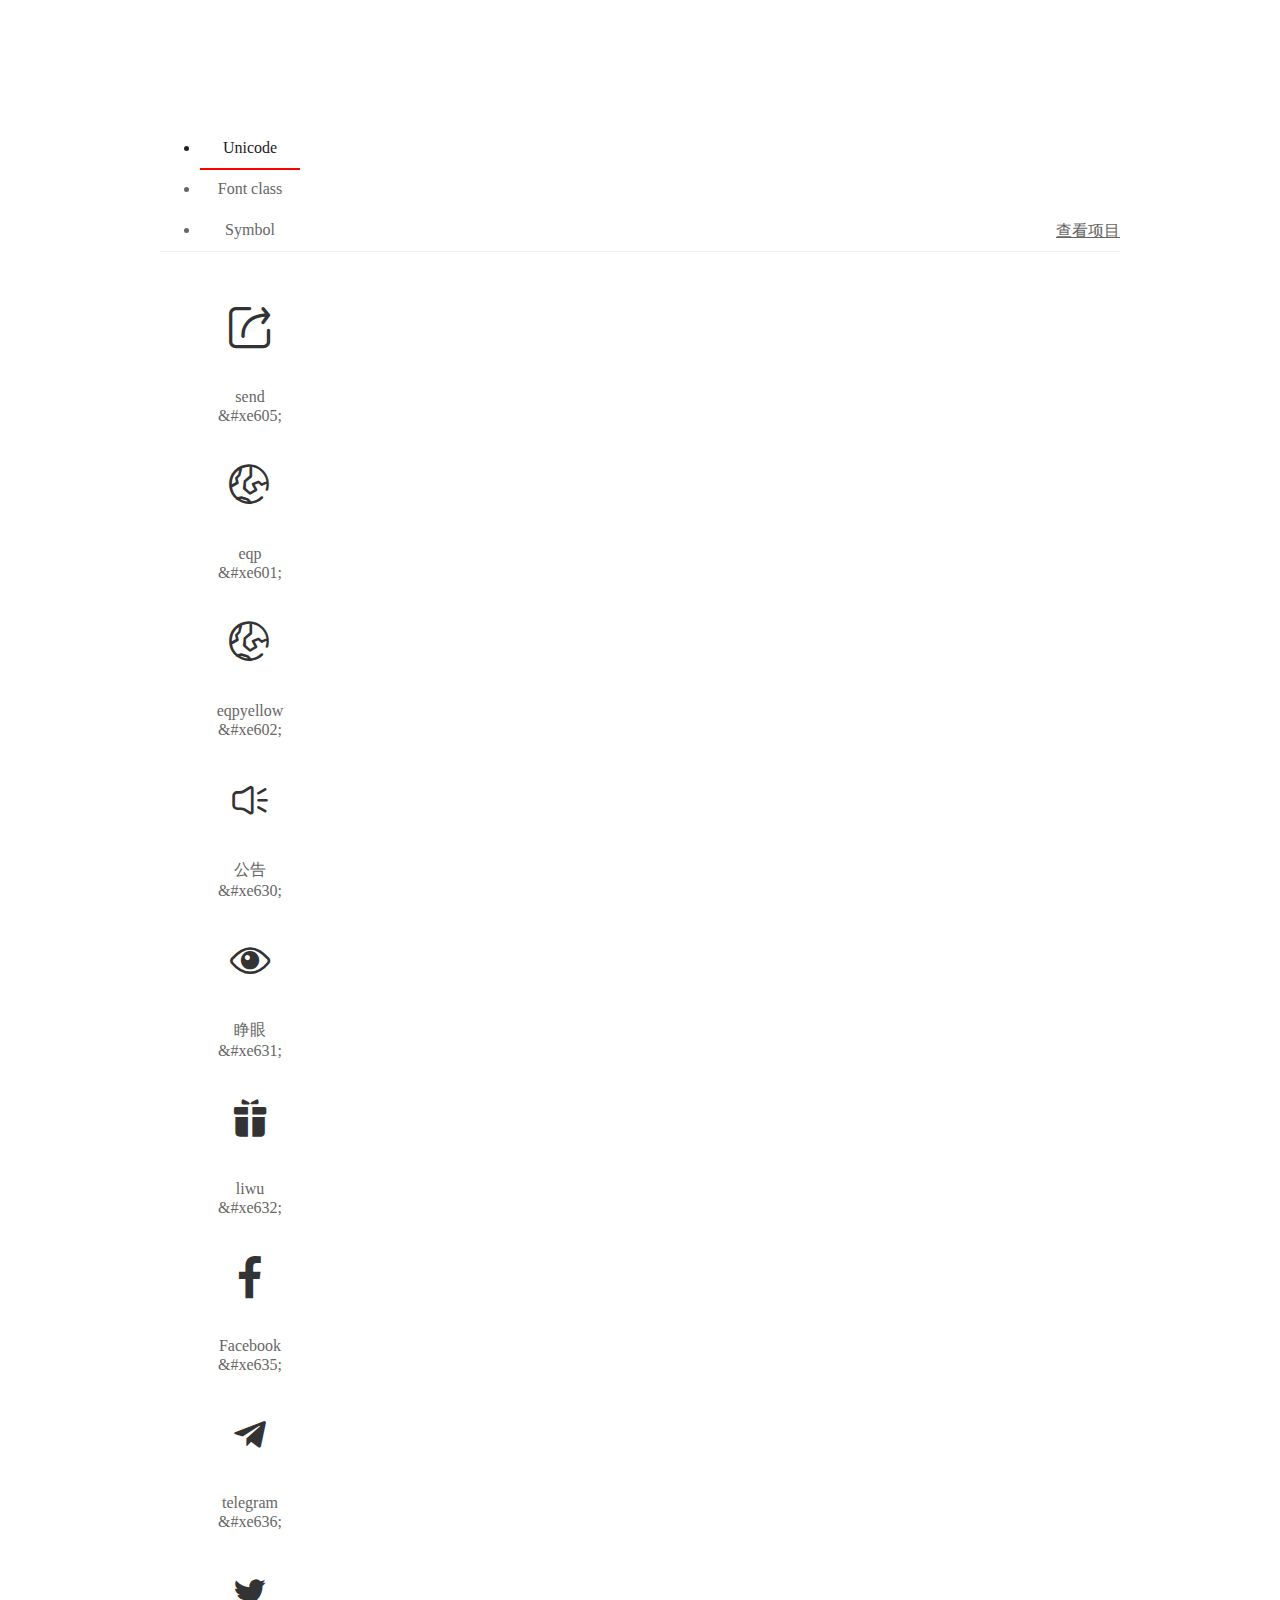
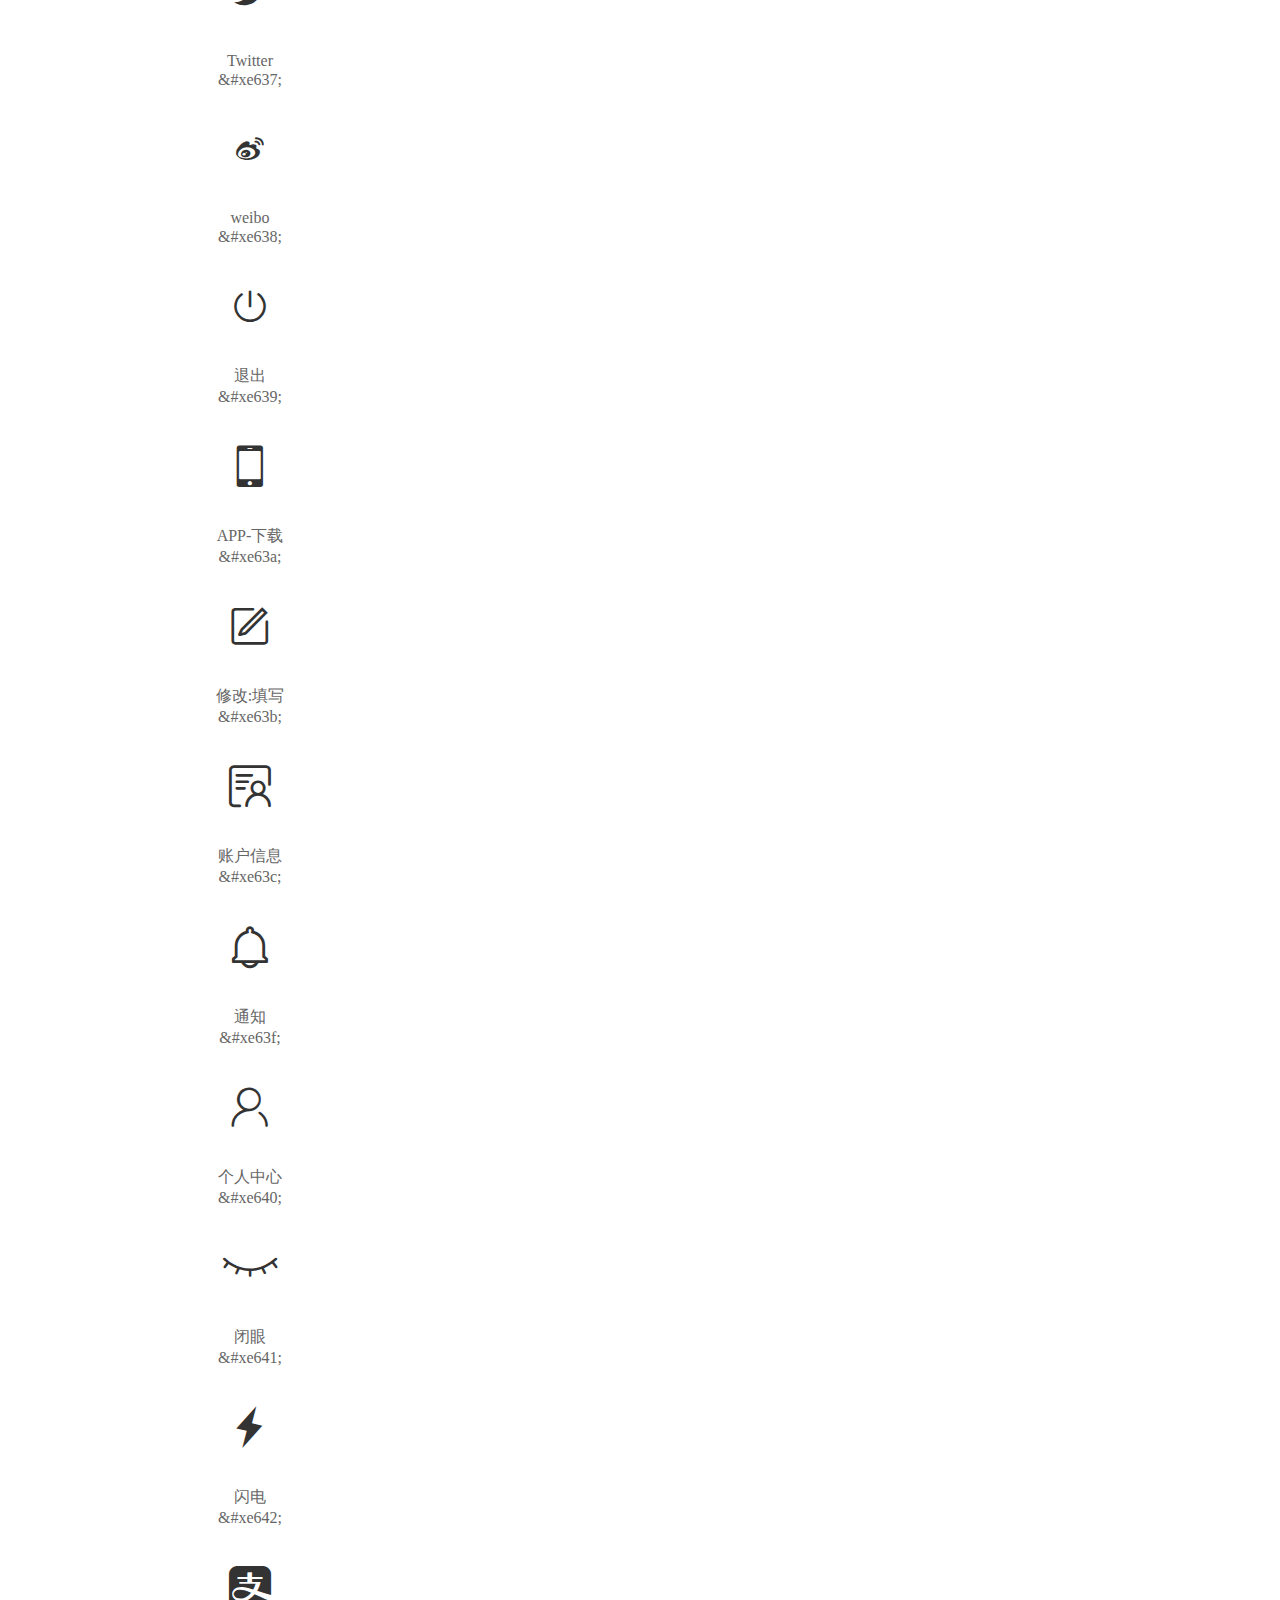
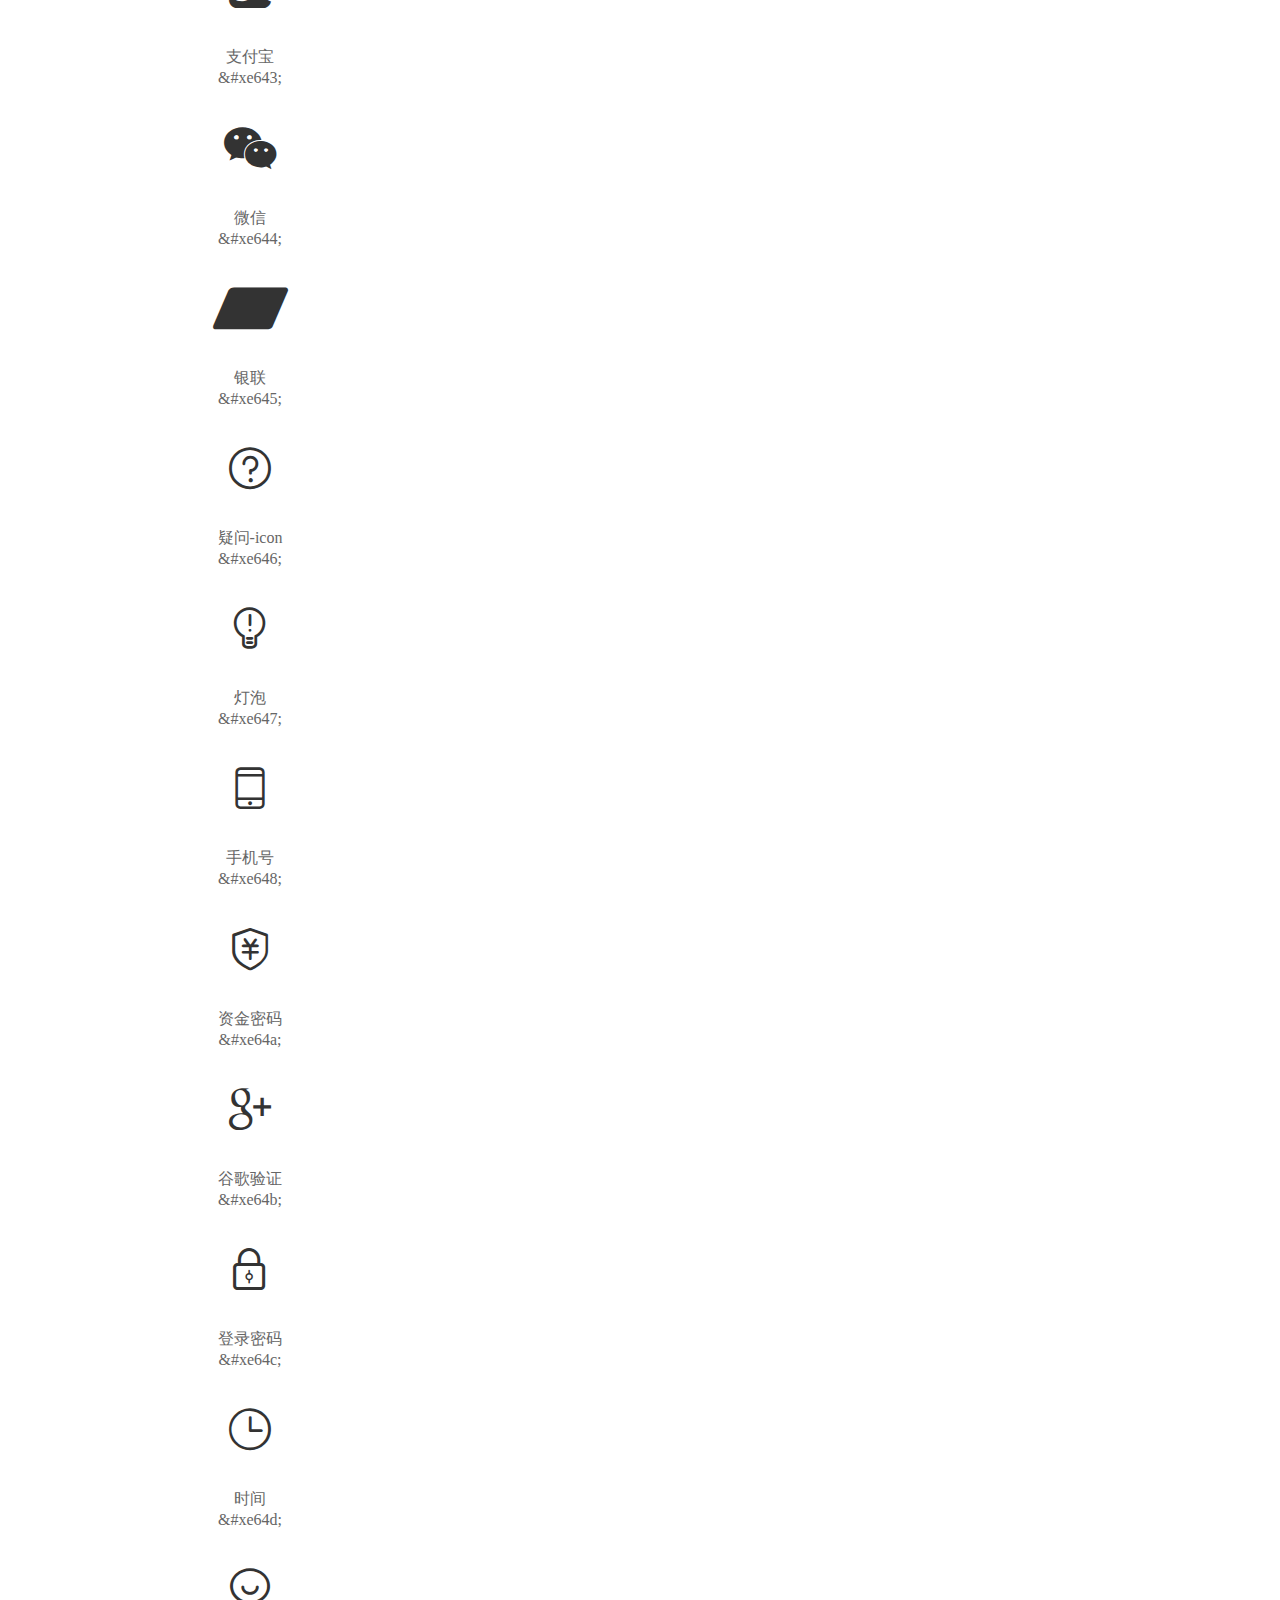
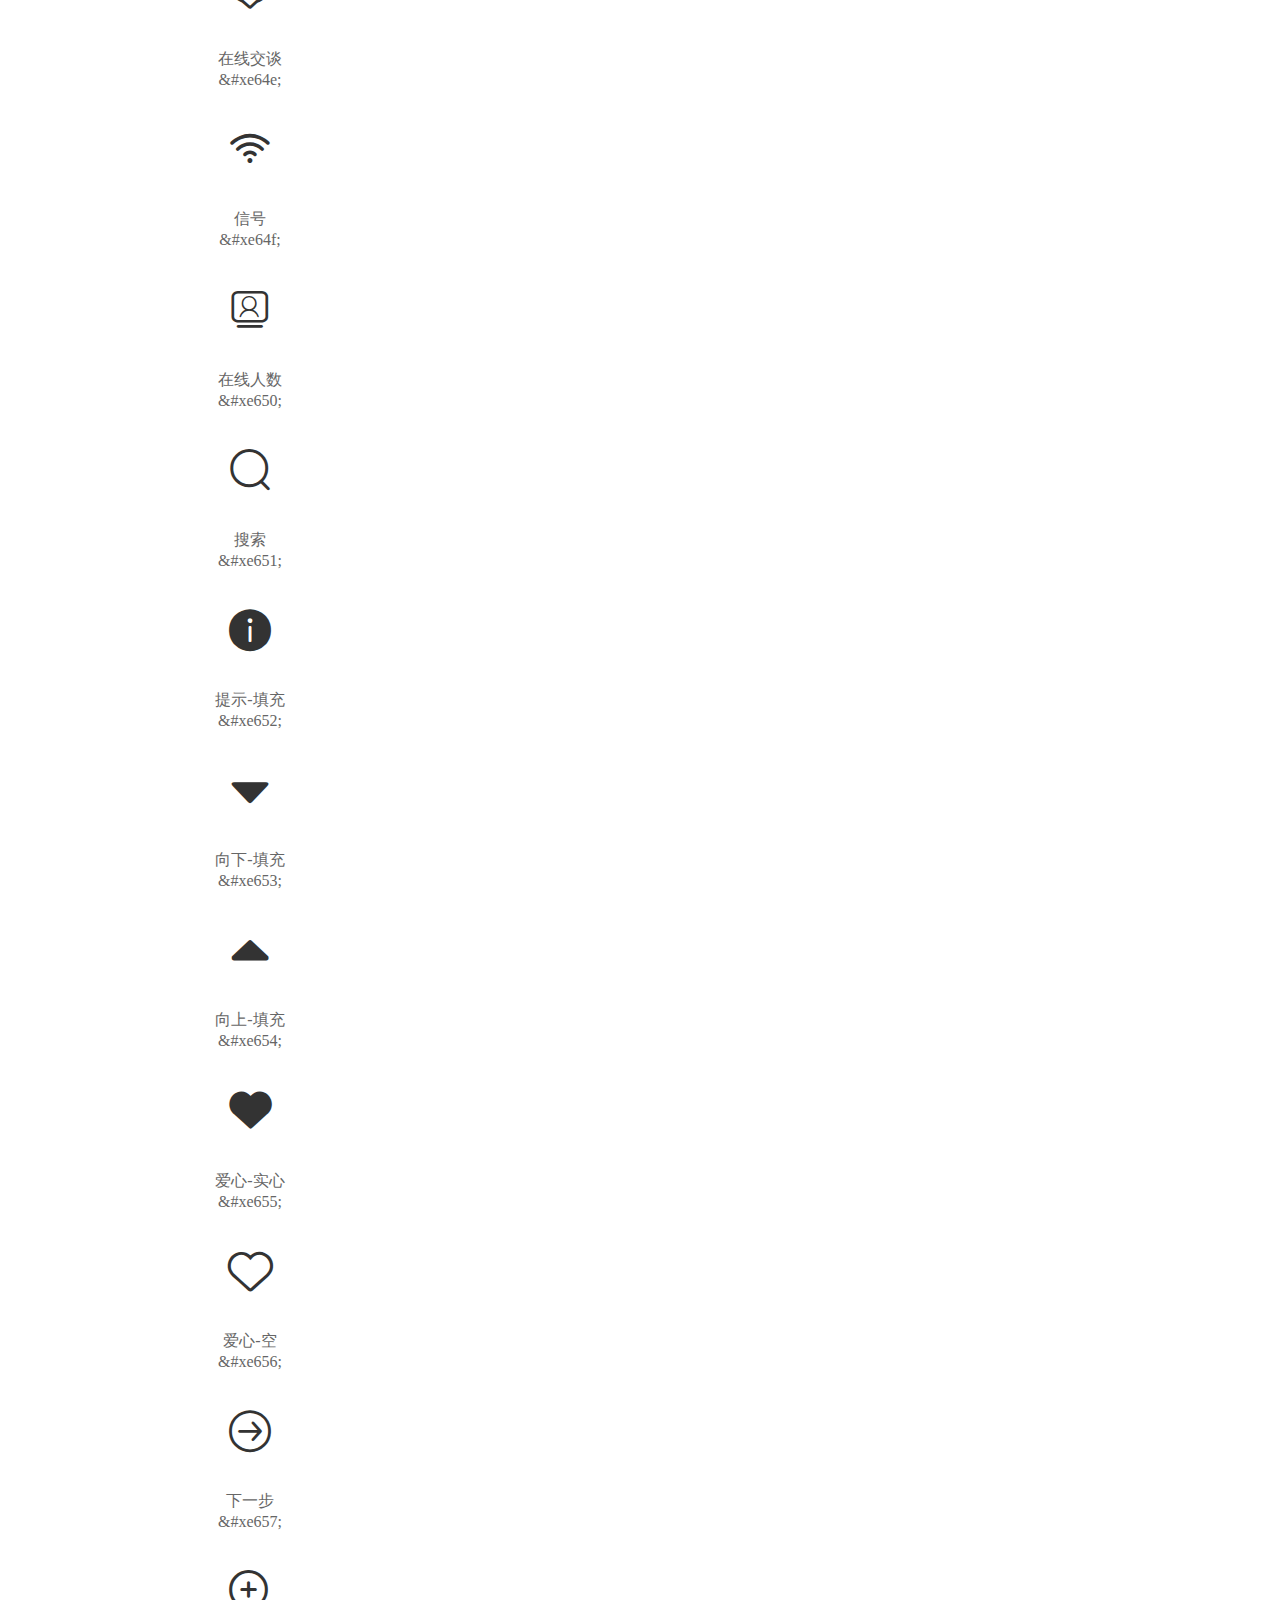
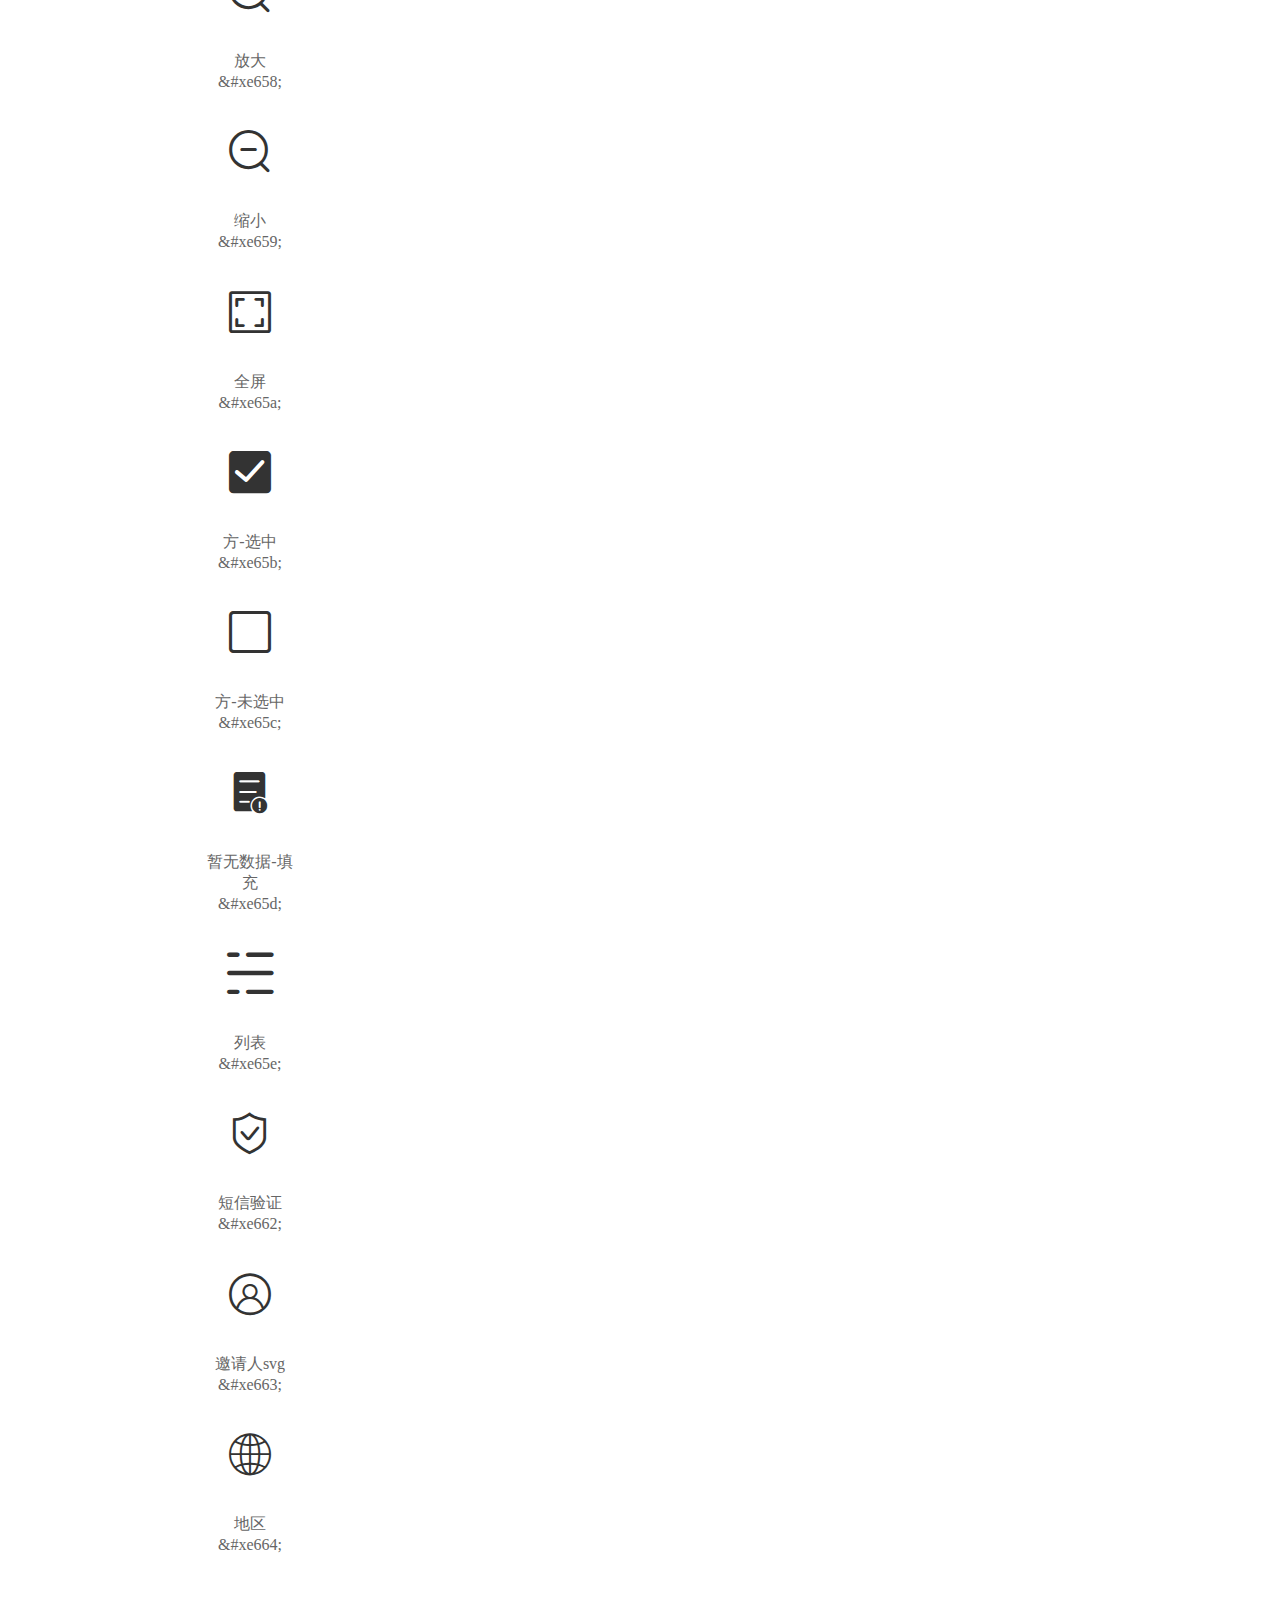
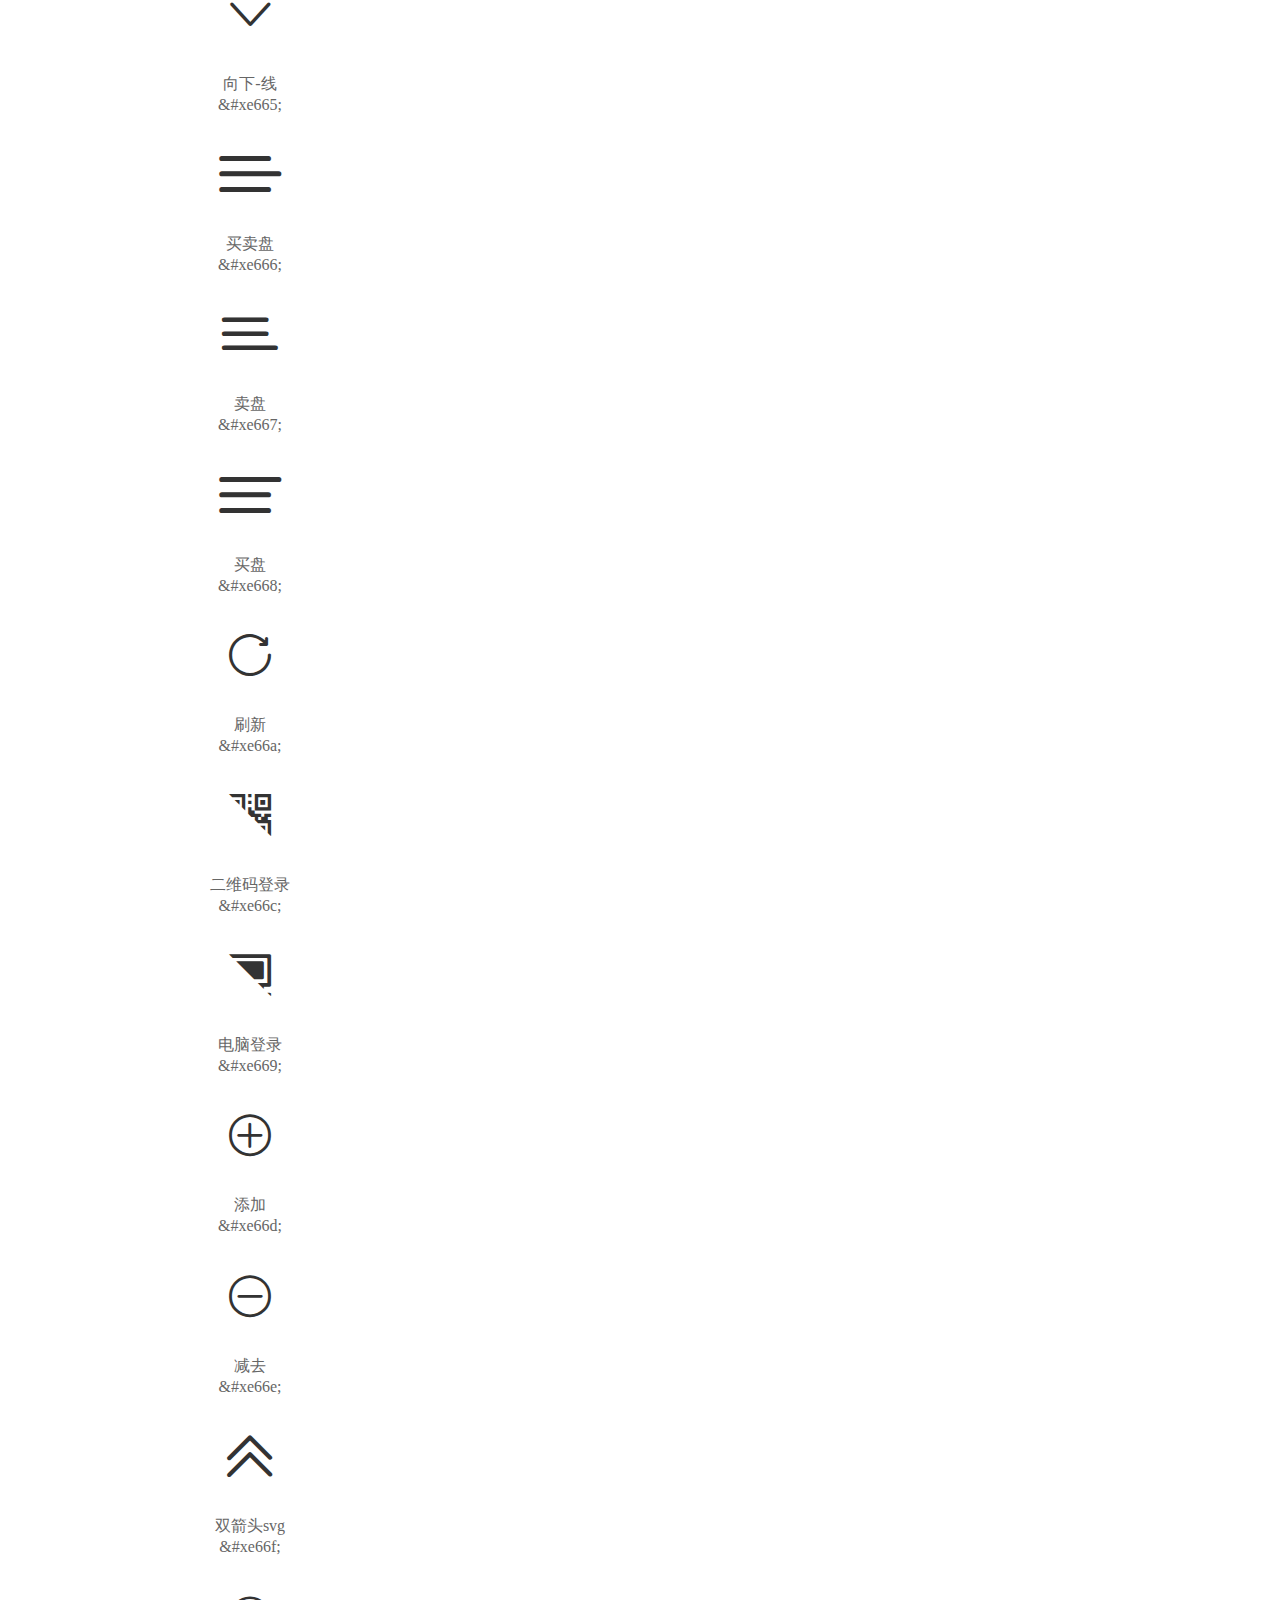
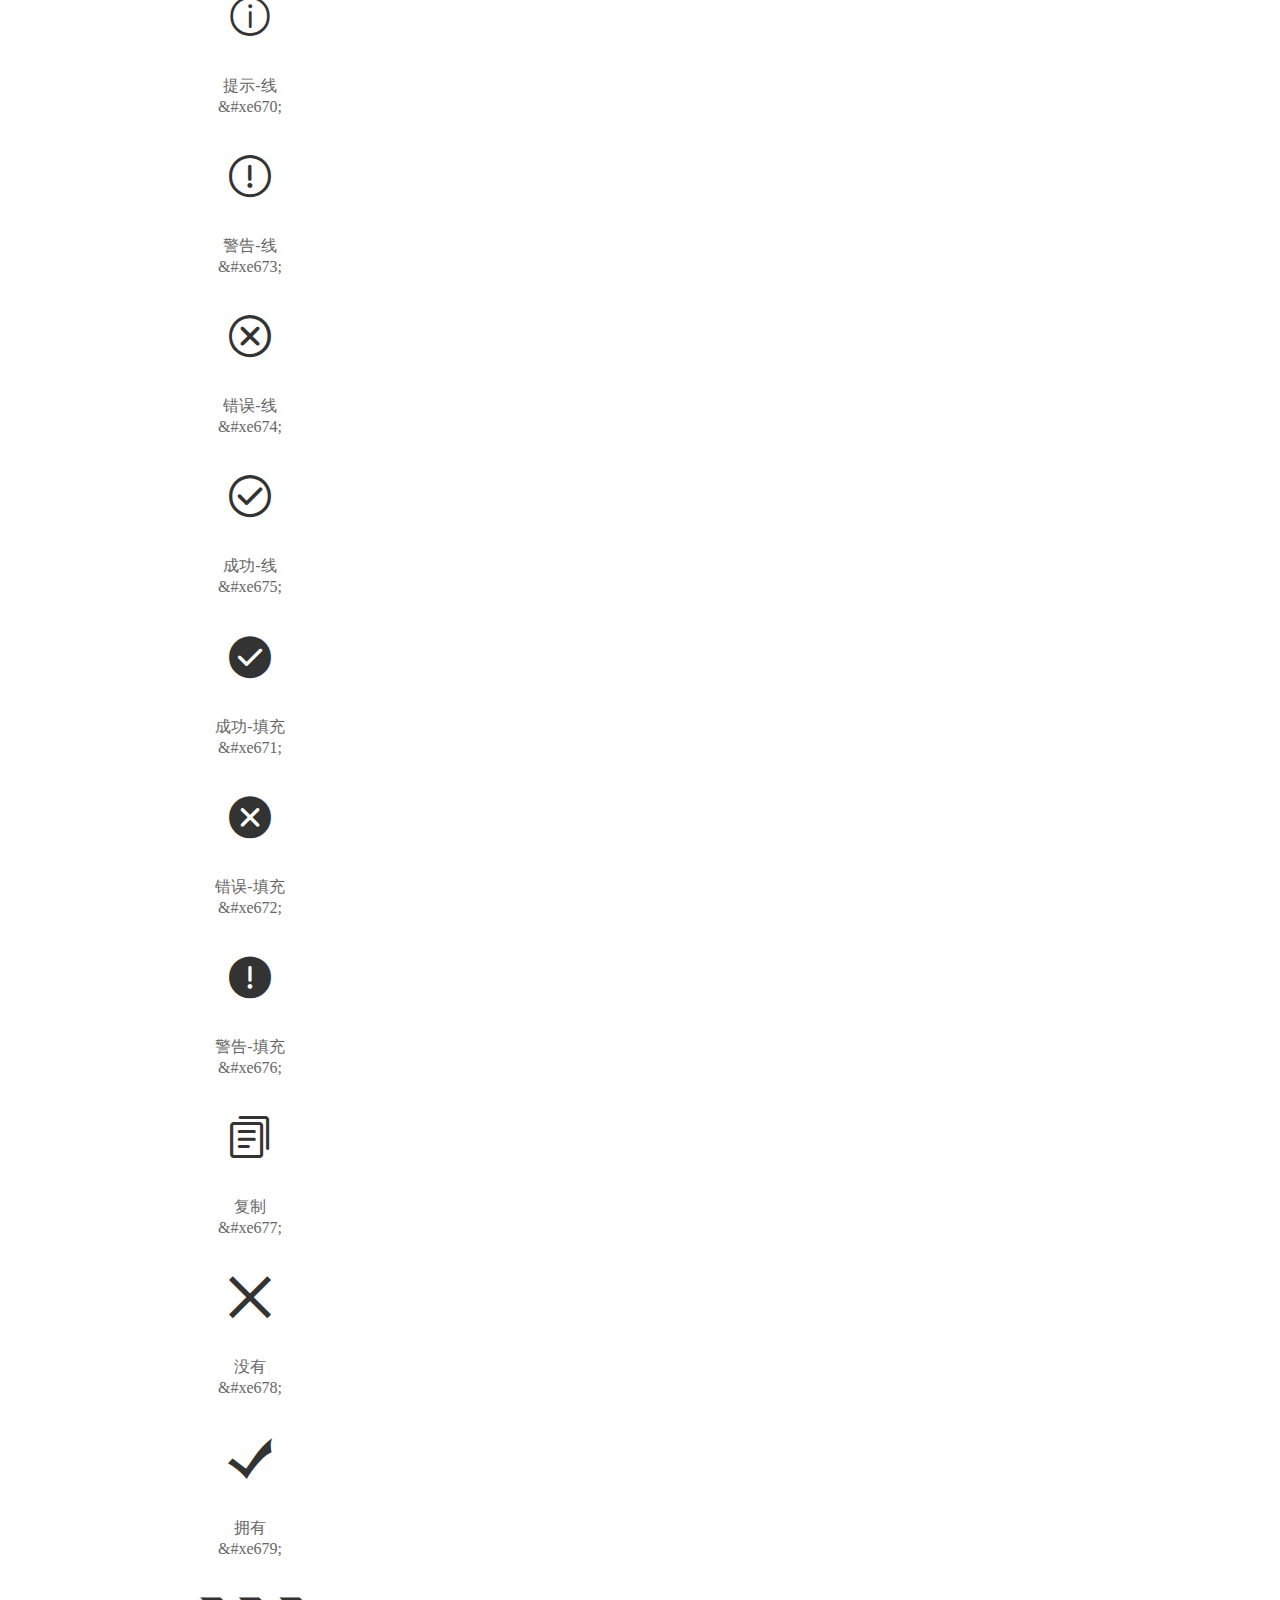
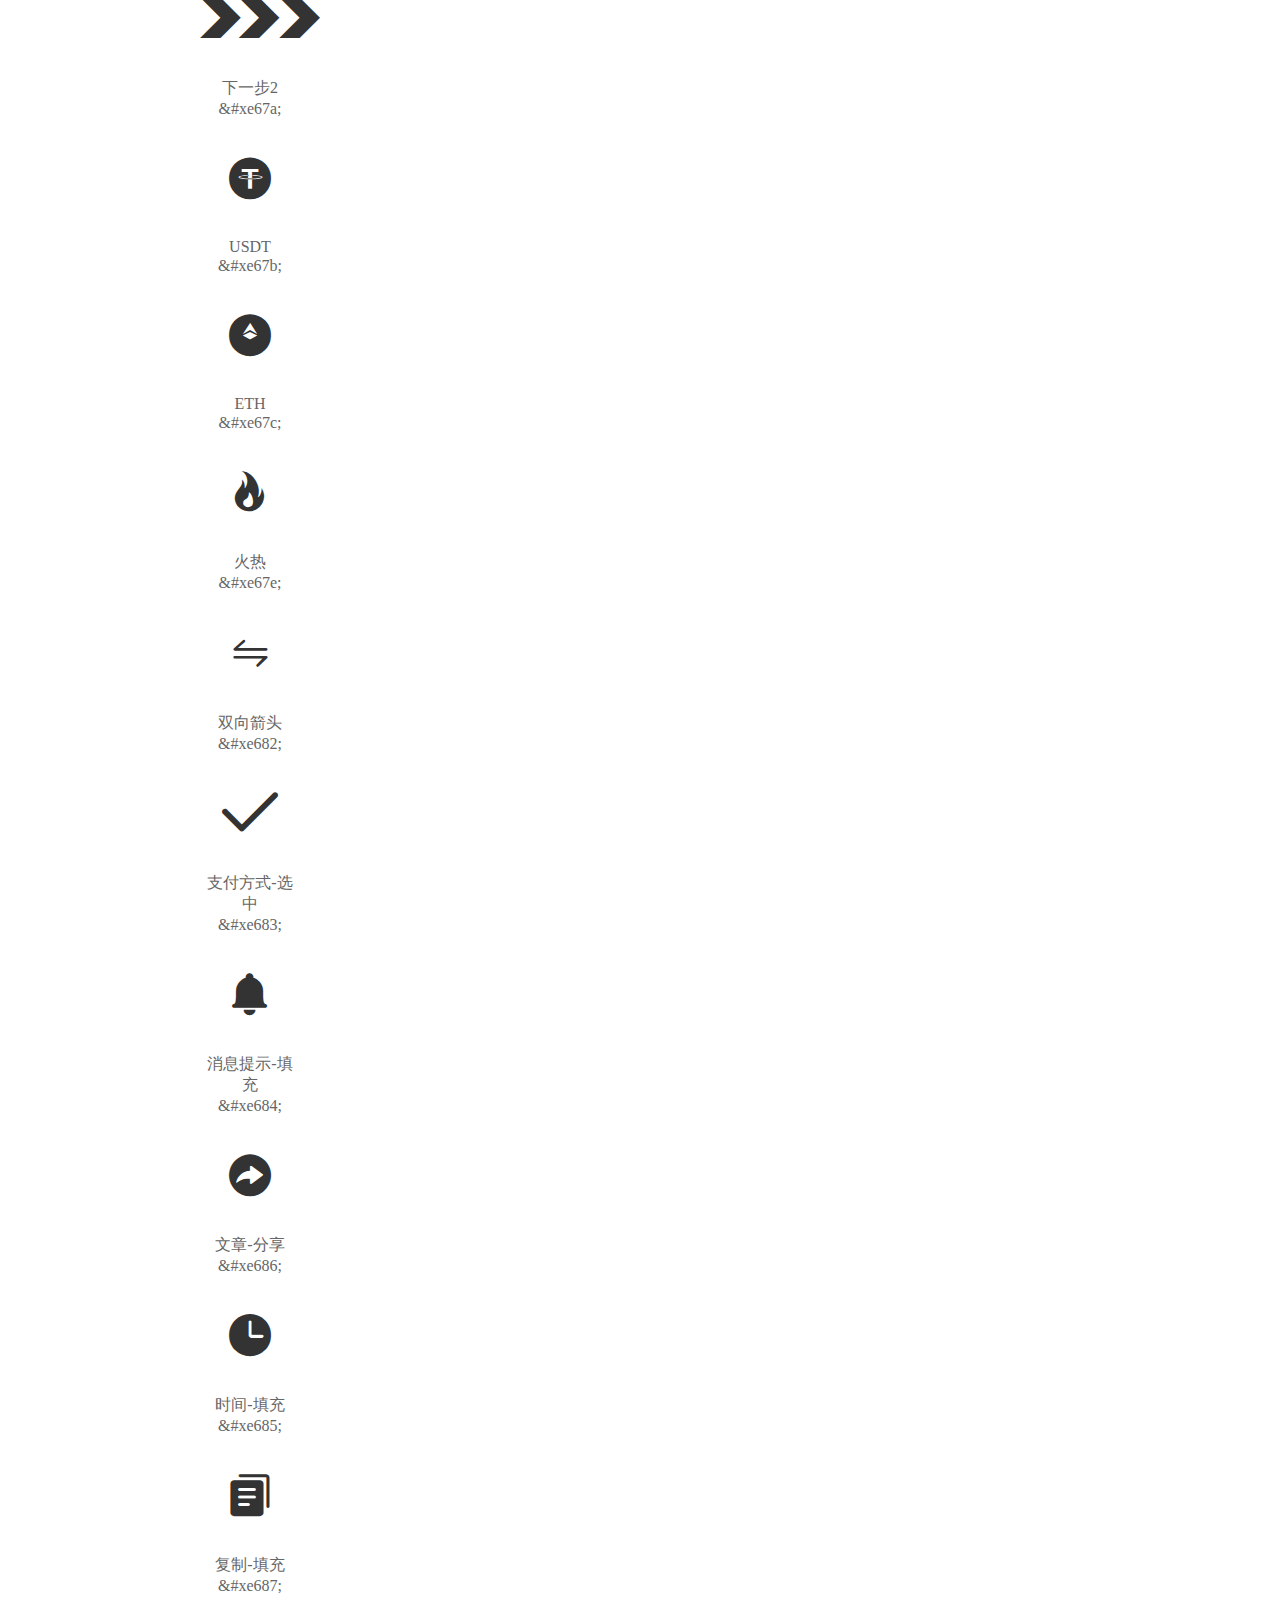
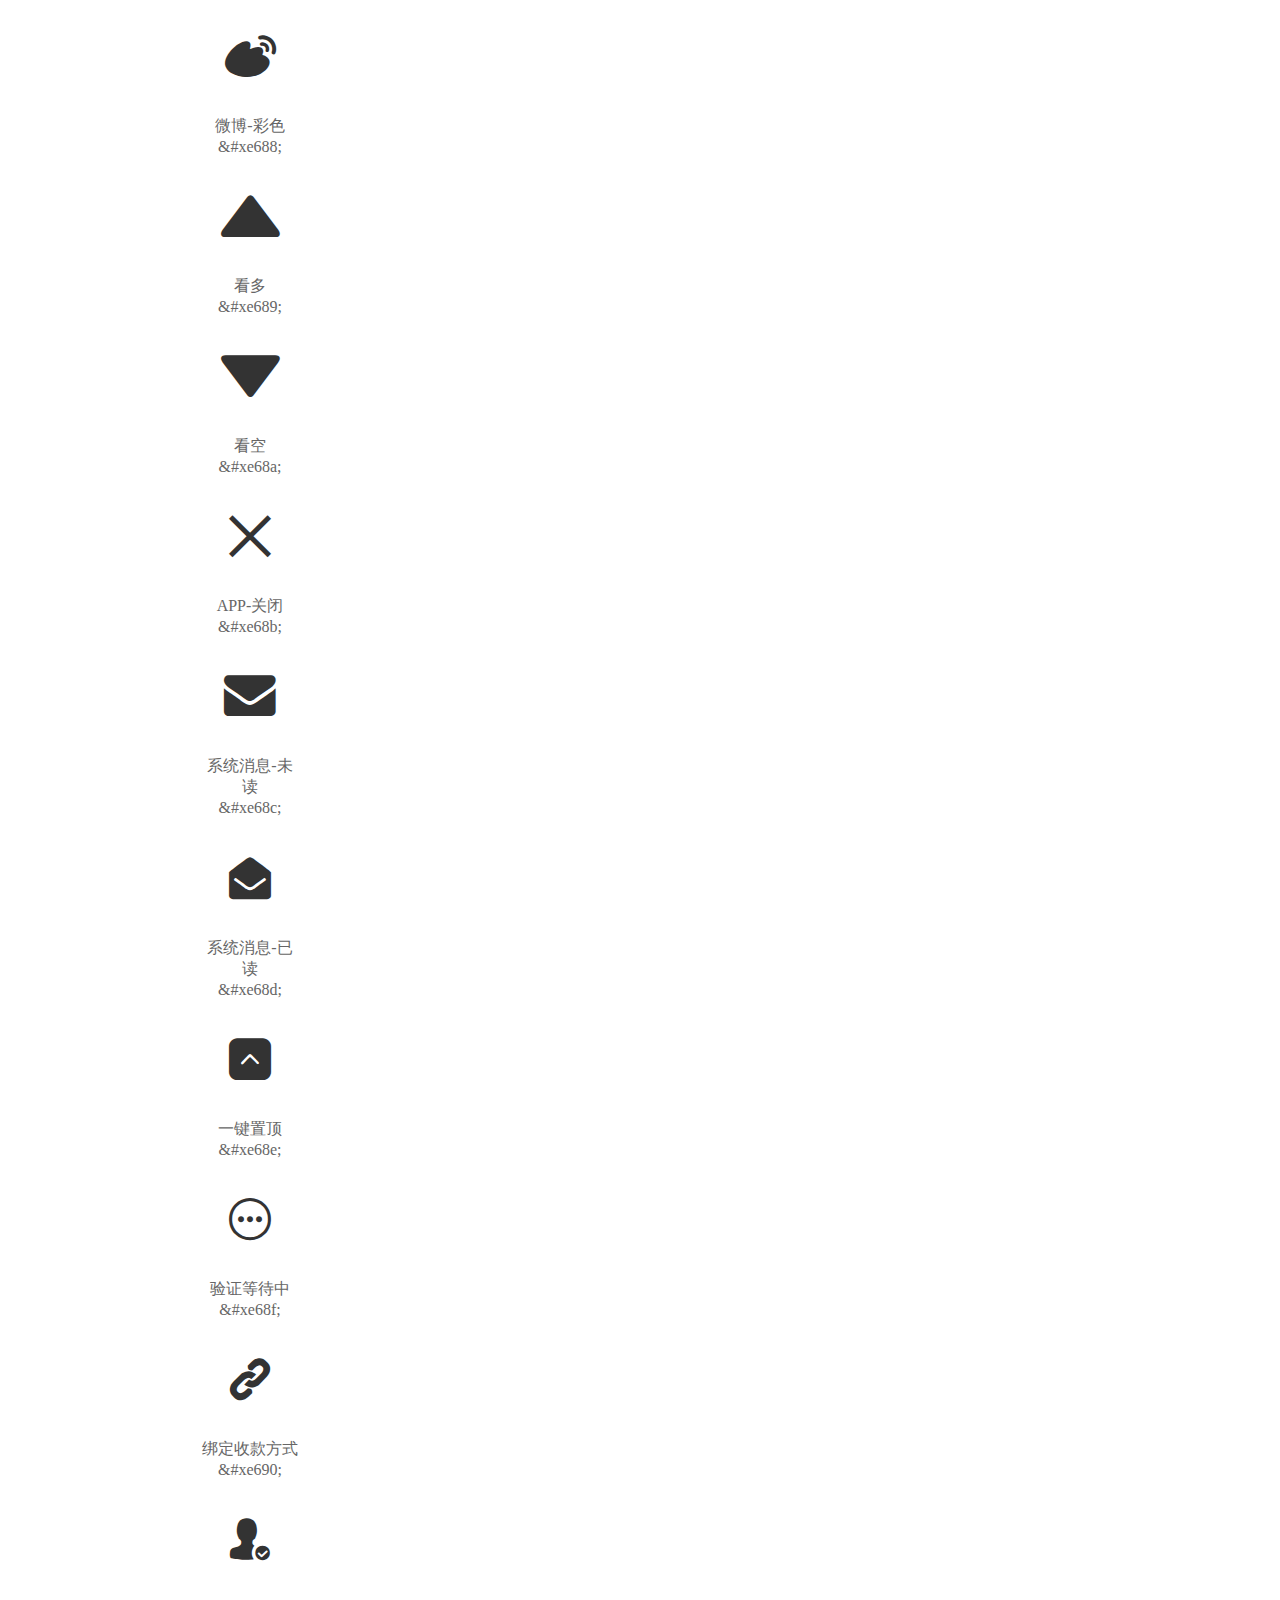
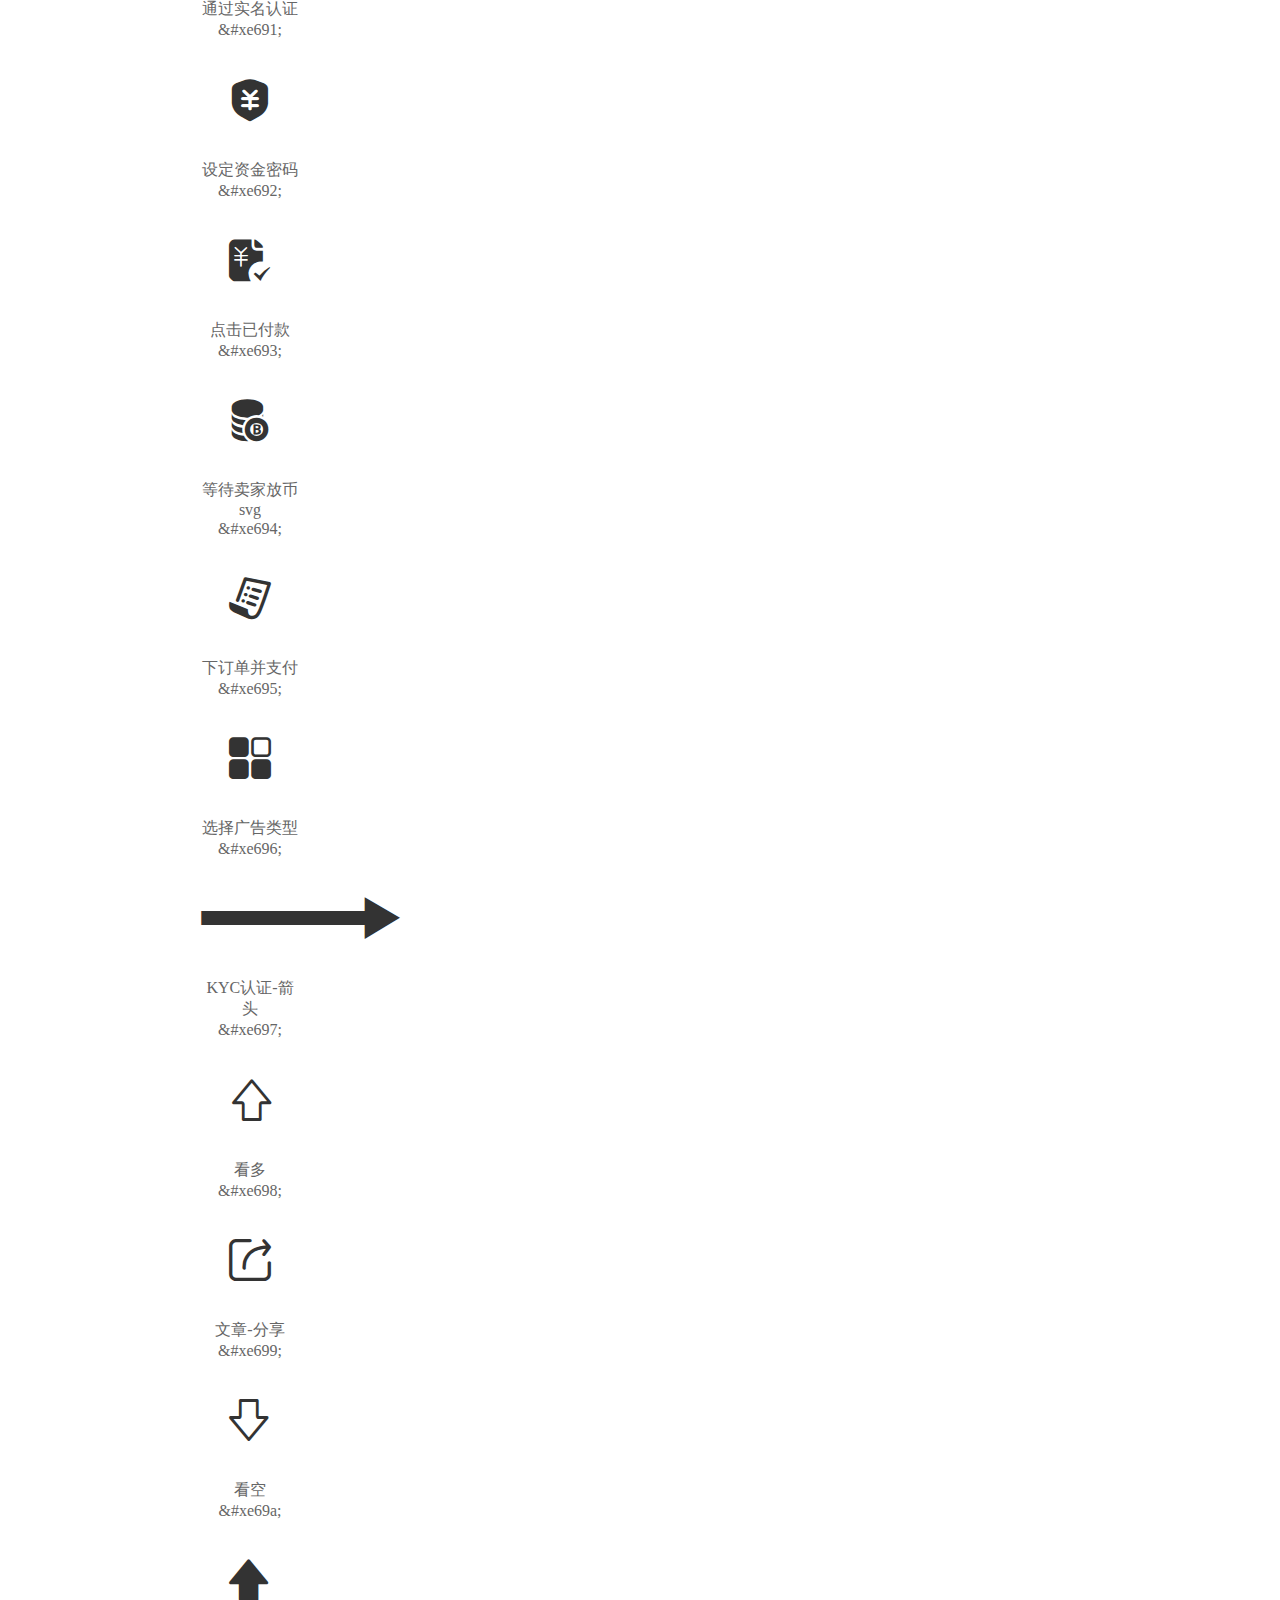
<file: Content/AllDemo/WebUI/html/iconfont/demo_index.html>
<!DOCTYPE html>
<html>
<head>
  <meta charset="utf-8"/>
  <title>IconFont Demo</title>
  <link rel="shortcut icon" href="https://gtms04.alicdn.com/tps/i4/TB1_oz6GVXXXXaFXpXXJDFnIXXX-64-64.ico" type="image/x-icon"/>
  <link rel="stylesheet" href="https://g.alicdn.com/thx/cube/1.3.2/cube.min.css">
  <link rel="stylesheet" href="demo.css">
  <link rel="stylesheet" href="iconfont.css">
  <script src="iconfont.js"></script>
  <!-- jQuery -->
  <script src="https://a1.alicdn.com/oss/uploads/2018/12/26/7bfddb60-08e8-11e9-9b04-53e73bb6408b.js"></script>
  <!-- 代码高亮 -->
  <script src="https://a1.alicdn.com/oss/uploads/2018/12/26/a3f714d0-08e6-11e9-8a15-ebf944d7534c.js"></script>
</head>
<body>
  <div class="main">
    <h1 class="logo"><a href="https://www.iconfont.cn/" title="iconfont 首页" target="_blank">&#xe86b;</a></h1>
    <div class="nav-tabs">
      <ul id="tabs" class="dib-box">
        <li class="dib active"><span>Unicode</span></li>
        <li class="dib"><span>Font class</span></li>
        <li class="dib"><span>Symbol</span></li>
      </ul>
      
      <a href="https://www.iconfont.cn/manage/index?manage_type=myprojects&projectId=1482594" target="_blank" class="nav-more">查看项目</a>
      
    </div>
    <div class="tab-container">
      <div class="content unicode" style="display: block;">
          <ul class="icon_lists dib-box">
          
            <li class="dib">
              <span class="icon iconfont">&#xe605;</span>
                <div class="name">send</div>
                <div class="code-name">&amp;#xe605;</div>
              </li>
          
            <li class="dib">
              <span class="icon iconfont">&#xe601;</span>
                <div class="name">eqp</div>
                <div class="code-name">&amp;#xe601;</div>
              </li>
          
            <li class="dib">
              <span class="icon iconfont">&#xe602;</span>
                <div class="name">eqpyellow</div>
                <div class="code-name">&amp;#xe602;</div>
              </li>
          
            <li class="dib">
              <span class="icon iconfont">&#xe630;</span>
                <div class="name">公告</div>
                <div class="code-name">&amp;#xe630;</div>
              </li>
          
            <li class="dib">
              <span class="icon iconfont">&#xe631;</span>
                <div class="name">睁眼</div>
                <div class="code-name">&amp;#xe631;</div>
              </li>
          
            <li class="dib">
              <span class="icon iconfont">&#xe632;</span>
                <div class="name">liwu</div>
                <div class="code-name">&amp;#xe632;</div>
              </li>
          
            <li class="dib">
              <span class="icon iconfont">&#xe635;</span>
                <div class="name">Facebook</div>
                <div class="code-name">&amp;#xe635;</div>
              </li>
          
            <li class="dib">
              <span class="icon iconfont">&#xe636;</span>
                <div class="name">telegram</div>
                <div class="code-name">&amp;#xe636;</div>
              </li>
          
            <li class="dib">
              <span class="icon iconfont">&#xe637;</span>
                <div class="name">Twitter</div>
                <div class="code-name">&amp;#xe637;</div>
              </li>
          
            <li class="dib">
              <span class="icon iconfont">&#xe638;</span>
                <div class="name">weibo</div>
                <div class="code-name">&amp;#xe638;</div>
              </li>
          
            <li class="dib">
              <span class="icon iconfont">&#xe639;</span>
                <div class="name">退出</div>
                <div class="code-name">&amp;#xe639;</div>
              </li>
          
            <li class="dib">
              <span class="icon iconfont">&#xe63a;</span>
                <div class="name">APP-下载</div>
                <div class="code-name">&amp;#xe63a;</div>
              </li>
          
            <li class="dib">
              <span class="icon iconfont">&#xe63b;</span>
                <div class="name">修改:填写</div>
                <div class="code-name">&amp;#xe63b;</div>
              </li>
          
            <li class="dib">
              <span class="icon iconfont">&#xe63c;</span>
                <div class="name">账户信息</div>
                <div class="code-name">&amp;#xe63c;</div>
              </li>
          
            <li class="dib">
              <span class="icon iconfont">&#xe63f;</span>
                <div class="name">通知</div>
                <div class="code-name">&amp;#xe63f;</div>
              </li>
          
            <li class="dib">
              <span class="icon iconfont">&#xe640;</span>
                <div class="name">个人中心</div>
                <div class="code-name">&amp;#xe640;</div>
              </li>
          
            <li class="dib">
              <span class="icon iconfont">&#xe641;</span>
                <div class="name">闭眼</div>
                <div class="code-name">&amp;#xe641;</div>
              </li>
          
            <li class="dib">
              <span class="icon iconfont">&#xe642;</span>
                <div class="name">闪电</div>
                <div class="code-name">&amp;#xe642;</div>
              </li>
          
            <li class="dib">
              <span class="icon iconfont">&#xe643;</span>
                <div class="name">支付宝</div>
                <div class="code-name">&amp;#xe643;</div>
              </li>
          
            <li class="dib">
              <span class="icon iconfont">&#xe644;</span>
                <div class="name">微信</div>
                <div class="code-name">&amp;#xe644;</div>
              </li>
          
            <li class="dib">
              <span class="icon iconfont">&#xe645;</span>
                <div class="name">银联</div>
                <div class="code-name">&amp;#xe645;</div>
              </li>
          
            <li class="dib">
              <span class="icon iconfont">&#xe646;</span>
                <div class="name">疑问-icon</div>
                <div class="code-name">&amp;#xe646;</div>
              </li>
          
            <li class="dib">
              <span class="icon iconfont">&#xe647;</span>
                <div class="name">灯泡</div>
                <div class="code-name">&amp;#xe647;</div>
              </li>
          
            <li class="dib">
              <span class="icon iconfont">&#xe648;</span>
                <div class="name">手机号</div>
                <div class="code-name">&amp;#xe648;</div>
              </li>
          
            <li class="dib">
              <span class="icon iconfont">&#xe64a;</span>
                <div class="name">资金密码</div>
                <div class="code-name">&amp;#xe64a;</div>
              </li>
          
            <li class="dib">
              <span class="icon iconfont">&#xe64b;</span>
                <div class="name">谷歌验证</div>
                <div class="code-name">&amp;#xe64b;</div>
              </li>
          
            <li class="dib">
              <span class="icon iconfont">&#xe64c;</span>
                <div class="name">登录密码</div>
                <div class="code-name">&amp;#xe64c;</div>
              </li>
          
            <li class="dib">
              <span class="icon iconfont">&#xe64d;</span>
                <div class="name">时间</div>
                <div class="code-name">&amp;#xe64d;</div>
              </li>
          
            <li class="dib">
              <span class="icon iconfont">&#xe64e;</span>
                <div class="name">在线交谈</div>
                <div class="code-name">&amp;#xe64e;</div>
              </li>
          
            <li class="dib">
              <span class="icon iconfont">&#xe64f;</span>
                <div class="name">信号</div>
                <div class="code-name">&amp;#xe64f;</div>
              </li>
          
            <li class="dib">
              <span class="icon iconfont">&#xe650;</span>
                <div class="name">在线人数</div>
                <div class="code-name">&amp;#xe650;</div>
              </li>
          
            <li class="dib">
              <span class="icon iconfont">&#xe651;</span>
                <div class="name">搜索</div>
                <div class="code-name">&amp;#xe651;</div>
              </li>
          
            <li class="dib">
              <span class="icon iconfont">&#xe652;</span>
                <div class="name">提示-填充</div>
                <div class="code-name">&amp;#xe652;</div>
              </li>
          
            <li class="dib">
              <span class="icon iconfont">&#xe653;</span>
                <div class="name">向下-填充</div>
                <div class="code-name">&amp;#xe653;</div>
              </li>
          
            <li class="dib">
              <span class="icon iconfont">&#xe654;</span>
                <div class="name">向上-填充</div>
                <div class="code-name">&amp;#xe654;</div>
              </li>
          
            <li class="dib">
              <span class="icon iconfont">&#xe655;</span>
                <div class="name">爱心-实心</div>
                <div class="code-name">&amp;#xe655;</div>
              </li>
          
            <li class="dib">
              <span class="icon iconfont">&#xe656;</span>
                <div class="name">爱心-空</div>
                <div class="code-name">&amp;#xe656;</div>
              </li>
          
            <li class="dib">
              <span class="icon iconfont">&#xe657;</span>
                <div class="name">下一步</div>
                <div class="code-name">&amp;#xe657;</div>
              </li>
          
            <li class="dib">
              <span class="icon iconfont">&#xe658;</span>
                <div class="name">放大</div>
                <div class="code-name">&amp;#xe658;</div>
              </li>
          
            <li class="dib">
              <span class="icon iconfont">&#xe659;</span>
                <div class="name">缩小</div>
                <div class="code-name">&amp;#xe659;</div>
              </li>
          
            <li class="dib">
              <span class="icon iconfont">&#xe65a;</span>
                <div class="name">全屏</div>
                <div class="code-name">&amp;#xe65a;</div>
              </li>
          
            <li class="dib">
              <span class="icon iconfont">&#xe65b;</span>
                <div class="name">方-选中</div>
                <div class="code-name">&amp;#xe65b;</div>
              </li>
          
            <li class="dib">
              <span class="icon iconfont">&#xe65c;</span>
                <div class="name">方-未选中</div>
                <div class="code-name">&amp;#xe65c;</div>
              </li>
          
            <li class="dib">
              <span class="icon iconfont">&#xe65d;</span>
                <div class="name">暂无数据-填充</div>
                <div class="code-name">&amp;#xe65d;</div>
              </li>
          
            <li class="dib">
              <span class="icon iconfont">&#xe65e;</span>
                <div class="name">列表</div>
                <div class="code-name">&amp;#xe65e;</div>
              </li>
          
            <li class="dib">
              <span class="icon iconfont">&#xe662;</span>
                <div class="name">短信验证</div>
                <div class="code-name">&amp;#xe662;</div>
              </li>
          
            <li class="dib">
              <span class="icon iconfont">&#xe663;</span>
                <div class="name">邀请人svg</div>
                <div class="code-name">&amp;#xe663;</div>
              </li>
          
            <li class="dib">
              <span class="icon iconfont">&#xe664;</span>
                <div class="name">地区</div>
                <div class="code-name">&amp;#xe664;</div>
              </li>
          
            <li class="dib">
              <span class="icon iconfont">&#xe665;</span>
                <div class="name">向下-线</div>
                <div class="code-name">&amp;#xe665;</div>
              </li>
          
            <li class="dib">
              <span class="icon iconfont">&#xe666;</span>
                <div class="name">买卖盘</div>
                <div class="code-name">&amp;#xe666;</div>
              </li>
          
            <li class="dib">
              <span class="icon iconfont">&#xe667;</span>
                <div class="name">卖盘</div>
                <div class="code-name">&amp;#xe667;</div>
              </li>
          
            <li class="dib">
              <span class="icon iconfont">&#xe668;</span>
                <div class="name">买盘</div>
                <div class="code-name">&amp;#xe668;</div>
              </li>
          
            <li class="dib">
              <span class="icon iconfont">&#xe66a;</span>
                <div class="name">刷新</div>
                <div class="code-name">&amp;#xe66a;</div>
              </li>
          
            <li class="dib">
              <span class="icon iconfont">&#xe66c;</span>
                <div class="name">二维码登录</div>
                <div class="code-name">&amp;#xe66c;</div>
              </li>
          
            <li class="dib">
              <span class="icon iconfont">&#xe669;</span>
                <div class="name">电脑登录</div>
                <div class="code-name">&amp;#xe669;</div>
              </li>
          
            <li class="dib">
              <span class="icon iconfont">&#xe66d;</span>
                <div class="name">添加</div>
                <div class="code-name">&amp;#xe66d;</div>
              </li>
          
            <li class="dib">
              <span class="icon iconfont">&#xe66e;</span>
                <div class="name">减去</div>
                <div class="code-name">&amp;#xe66e;</div>
              </li>
          
            <li class="dib">
              <span class="icon iconfont">&#xe66f;</span>
                <div class="name">双箭头svg</div>
                <div class="code-name">&amp;#xe66f;</div>
              </li>
          
            <li class="dib">
              <span class="icon iconfont">&#xe670;</span>
                <div class="name">提示-线</div>
                <div class="code-name">&amp;#xe670;</div>
              </li>
          
            <li class="dib">
              <span class="icon iconfont">&#xe673;</span>
                <div class="name">警告-线</div>
                <div class="code-name">&amp;#xe673;</div>
              </li>
          
            <li class="dib">
              <span class="icon iconfont">&#xe674;</span>
                <div class="name">错误-线</div>
                <div class="code-name">&amp;#xe674;</div>
              </li>
          
            <li class="dib">
              <span class="icon iconfont">&#xe675;</span>
                <div class="name">成功-线</div>
                <div class="code-name">&amp;#xe675;</div>
              </li>
          
            <li class="dib">
              <span class="icon iconfont">&#xe671;</span>
                <div class="name">成功-填充</div>
                <div class="code-name">&amp;#xe671;</div>
              </li>
          
            <li class="dib">
              <span class="icon iconfont">&#xe672;</span>
                <div class="name">错误-填充</div>
                <div class="code-name">&amp;#xe672;</div>
              </li>
          
            <li class="dib">
              <span class="icon iconfont">&#xe676;</span>
                <div class="name">警告-填充</div>
                <div class="code-name">&amp;#xe676;</div>
              </li>
          
            <li class="dib">
              <span class="icon iconfont">&#xe677;</span>
                <div class="name">复制</div>
                <div class="code-name">&amp;#xe677;</div>
              </li>
          
            <li class="dib">
              <span class="icon iconfont">&#xe678;</span>
                <div class="name">没有</div>
                <div class="code-name">&amp;#xe678;</div>
              </li>
          
            <li class="dib">
              <span class="icon iconfont">&#xe679;</span>
                <div class="name">拥有</div>
                <div class="code-name">&amp;#xe679;</div>
              </li>
          
            <li class="dib">
              <span class="icon iconfont">&#xe67a;</span>
                <div class="name">下一步2</div>
                <div class="code-name">&amp;#xe67a;</div>
              </li>
          
            <li class="dib">
              <span class="icon iconfont">&#xe67b;</span>
                <div class="name">USDT</div>
                <div class="code-name">&amp;#xe67b;</div>
              </li>
          
            <li class="dib">
              <span class="icon iconfont">&#xe67c;</span>
                <div class="name">ETH</div>
                <div class="code-name">&amp;#xe67c;</div>
              </li>
          
            <li class="dib">
              <span class="icon iconfont">&#xe67e;</span>
                <div class="name">火热</div>
                <div class="code-name">&amp;#xe67e;</div>
              </li>
          
            <li class="dib">
              <span class="icon iconfont">&#xe682;</span>
                <div class="name">双向箭头</div>
                <div class="code-name">&amp;#xe682;</div>
              </li>
          
            <li class="dib">
              <span class="icon iconfont">&#xe683;</span>
                <div class="name">支付方式-选中</div>
                <div class="code-name">&amp;#xe683;</div>
              </li>
          
            <li class="dib">
              <span class="icon iconfont">&#xe684;</span>
                <div class="name">消息提示-填充</div>
                <div class="code-name">&amp;#xe684;</div>
              </li>
          
            <li class="dib">
              <span class="icon iconfont">&#xe686;</span>
                <div class="name">文章-分享</div>
                <div class="code-name">&amp;#xe686;</div>
              </li>
          
            <li class="dib">
              <span class="icon iconfont">&#xe685;</span>
                <div class="name">时间-填充</div>
                <div class="code-name">&amp;#xe685;</div>
              </li>
          
            <li class="dib">
              <span class="icon iconfont">&#xe687;</span>
                <div class="name">复制-填充</div>
                <div class="code-name">&amp;#xe687;</div>
              </li>
          
            <li class="dib">
              <span class="icon iconfont">&#xe688;</span>
                <div class="name">微博-彩色</div>
                <div class="code-name">&amp;#xe688;</div>
              </li>
          
            <li class="dib">
              <span class="icon iconfont">&#xe689;</span>
                <div class="name">看多</div>
                <div class="code-name">&amp;#xe689;</div>
              </li>
          
            <li class="dib">
              <span class="icon iconfont">&#xe68a;</span>
                <div class="name">看空</div>
                <div class="code-name">&amp;#xe68a;</div>
              </li>
          
            <li class="dib">
              <span class="icon iconfont">&#xe68b;</span>
                <div class="name">APP-关闭</div>
                <div class="code-name">&amp;#xe68b;</div>
              </li>
          
            <li class="dib">
              <span class="icon iconfont">&#xe68c;</span>
                <div class="name">系统消息-未读</div>
                <div class="code-name">&amp;#xe68c;</div>
              </li>
          
            <li class="dib">
              <span class="icon iconfont">&#xe68d;</span>
                <div class="name">系统消息-已读</div>
                <div class="code-name">&amp;#xe68d;</div>
              </li>
          
            <li class="dib">
              <span class="icon iconfont">&#xe68e;</span>
                <div class="name">一键置顶</div>
                <div class="code-name">&amp;#xe68e;</div>
              </li>
          
            <li class="dib">
              <span class="icon iconfont">&#xe68f;</span>
                <div class="name">验证等待中</div>
                <div class="code-name">&amp;#xe68f;</div>
              </li>
          
            <li class="dib">
              <span class="icon iconfont">&#xe690;</span>
                <div class="name">绑定收款方式</div>
                <div class="code-name">&amp;#xe690;</div>
              </li>
          
            <li class="dib">
              <span class="icon iconfont">&#xe691;</span>
                <div class="name">通过实名认证</div>
                <div class="code-name">&amp;#xe691;</div>
              </li>
          
            <li class="dib">
              <span class="icon iconfont">&#xe692;</span>
                <div class="name">设定资金密码</div>
                <div class="code-name">&amp;#xe692;</div>
              </li>
          
            <li class="dib">
              <span class="icon iconfont">&#xe693;</span>
                <div class="name">点击已付款</div>
                <div class="code-name">&amp;#xe693;</div>
              </li>
          
            <li class="dib">
              <span class="icon iconfont">&#xe694;</span>
                <div class="name">等待卖家放币svg</div>
                <div class="code-name">&amp;#xe694;</div>
              </li>
          
            <li class="dib">
              <span class="icon iconfont">&#xe695;</span>
                <div class="name">下订单并支付</div>
                <div class="code-name">&amp;#xe695;</div>
              </li>
          
            <li class="dib">
              <span class="icon iconfont">&#xe696;</span>
                <div class="name">选择广告类型</div>
                <div class="code-name">&amp;#xe696;</div>
              </li>
          
            <li class="dib">
              <span class="icon iconfont">&#xe697;</span>
                <div class="name">KYC认证-箭头</div>
                <div class="code-name">&amp;#xe697;</div>
              </li>
          
            <li class="dib">
              <span class="icon iconfont">&#xe698;</span>
                <div class="name">看多</div>
                <div class="code-name">&amp;#xe698;</div>
              </li>
          
            <li class="dib">
              <span class="icon iconfont">&#xe699;</span>
                <div class="name">文章-分享</div>
                <div class="code-name">&amp;#xe699;</div>
              </li>
          
            <li class="dib">
              <span class="icon iconfont">&#xe69a;</span>
                <div class="name">看空</div>
                <div class="code-name">&amp;#xe69a;</div>
              </li>
          
            <li class="dib">
              <span class="icon iconfont">&#xe69b;</span>
                <div class="name">看多-填充</div>
                <div class="code-name">&amp;#xe69b;</div>
              </li>
          
            <li class="dib">
              <span class="icon iconfont">&#xe69c;</span>
                <div class="name">看空-填充</div>
                <div class="code-name">&amp;#xe69c;</div>
              </li>
          
            <li class="dib">
              <span class="icon iconfont">&#xe69f;</span>
                <div class="name">闪电</div>
                <div class="code-name">&amp;#xe69f;</div>
              </li>
          
            <li class="dib">
              <span class="icon iconfont">&#xe6a0;</span>
                <div class="name">二维码</div>
                <div class="code-name">&amp;#xe6a0;</div>
              </li>
          
            <li class="dib">
              <span class="icon iconfont">&#xe6a2;</span>
                <div class="name">删除-icon</div>
                <div class="code-name">&amp;#xe6a2;</div>
              </li>
          
            <li class="dib">
              <span class="icon iconfont">&#xe6a3;</span>
                <div class="name">暂无记录-2</div>
                <div class="code-name">&amp;#xe6a3;</div>
              </li>
          
            <li class="dib">
              <span class="icon iconfont">&#xe6a5;</span>
                <div class="name">BTC-填充</div>
                <div class="code-name">&amp;#xe6a5;</div>
              </li>
          
            <li class="dib">
              <span class="icon iconfont">&#xe6a4;</span>
                <div class="name">USDT-填充</div>
                <div class="code-name">&amp;#xe6a4;</div>
              </li>
          
            <li class="dib">
              <span class="icon iconfont">&#xe6a6;</span>
                <div class="name">ETH-填充</div>
                <div class="code-name">&amp;#xe6a6;</div>
              </li>
          
            <li class="dib">
              <span class="icon iconfont">&#xe6a1;</span>
                <div class="name">BTC</div>
                <div class="code-name">&amp;#xe6a1;</div>
              </li>
          
            <li class="dib">
              <span class="icon iconfont">&#xe6a7;</span>
                <div class="name">K-线setting</div>
                <div class="code-name">&amp;#xe6a7;</div>
              </li>
          
            <li class="dib">
              <span class="icon iconfont">&#xe6a8;</span>
                <div class="name">K线-quota</div>
                <div class="code-name">&amp;#xe6a8;</div>
              </li>
          
            <li class="dib">
              <span class="icon iconfont">&#xe6a9;</span>
                <div class="name">API</div>
                <div class="code-name">&amp;#xe6a9;</div>
              </li>
          
            <li class="dib">
              <span class="icon iconfont">&#xe6aa;</span>
                <div class="name">添加-填充</div>
                <div class="code-name">&amp;#xe6aa;</div>
              </li>
          
            <li class="dib">
              <span class="icon iconfont">&#xe6ab;</span>
                <div class="name">减去-填充</div>
                <div class="code-name">&amp;#xe6ab;</div>
              </li>
          
          </ul>
          <div class="article markdown">
          <h2 id="unicode-">Unicode 引用</h2>
          <hr>

          <p>Unicode 是字体在网页端最原始的应用方式，特点是：</p>
          <ul>
            <li>兼容性最好，支持 IE6+，及所有现代浏览器。</li>
            <li>支持按字体的方式去动态调整图标大小，颜色等等。</li>
            <li>但是因为是字体，所以不支持多色。只能使用平台里单色的图标，就算项目里有多色图标也会自动去色。</li>
          </ul>
          <blockquote>
            <p>注意：新版 iconfont 支持多色图标，这些多色图标在 Unicode 模式下将不能使用，如果有需求建议使用symbol 的引用方式</p>
          </blockquote>
          <p>Unicode 使用步骤如下：</p>
          <h3 id="-font-face">第一步：拷贝项目下面生成的 <code>@font-face</code></h3>
<pre><code class="language-css"
>@font-face {
  font-family: 'iconfont';
  src: url('iconfont.eot');
  src: url('iconfont.eot?#iefix') format('embedded-opentype'),
      url('iconfont.woff2') format('woff2'),
      url('iconfont.woff') format('woff'),
      url('iconfont.ttf') format('truetype'),
      url('iconfont.svg#iconfont') format('svg');
}
</code></pre>
          <h3 id="-iconfont-">第二步：定义使用 iconfont 的样式</h3>
<pre><code class="language-css"
>.iconfont {
  font-family: "iconfont" !important;
  font-size: 16px;
  font-style: normal;
  -webkit-font-smoothing: antialiased;
  -moz-osx-font-smoothing: grayscale;
}
</code></pre>
          <h3 id="-">第三步：挑选相应图标并获取字体编码，应用于页面</h3>
<pre>
<code class="language-html"
>&lt;span class="iconfont"&gt;&amp;#x33;&lt;/span&gt;
</code></pre>
          <blockquote>
            <p>"iconfont" 是你项目下的 font-family。可以通过编辑项目查看，默认是 "iconfont"。</p>
          </blockquote>
          </div>
      </div>
      <div class="content font-class">
        <ul class="icon_lists dib-box">
          
          <li class="dib">
            <span class="icon iconfont icon-send"></span>
            <div class="name">
              send
            </div>
            <div class="code-name">.icon-send
            </div>
          </li>
          
          <li class="dib">
            <span class="icon iconfont icon-eqp"></span>
            <div class="name">
              eqp
            </div>
            <div class="code-name">.icon-eqp
            </div>
          </li>
          
          <li class="dib">
            <span class="icon iconfont icon-eqpyellow"></span>
            <div class="name">
              eqpyellow
            </div>
            <div class="code-name">.icon-eqpyellow
            </div>
          </li>
          
          <li class="dib">
            <span class="icon iconfont icon-gonggao"></span>
            <div class="name">
              公告
            </div>
            <div class="code-name">.icon-gonggao
            </div>
          </li>
          
          <li class="dib">
            <span class="icon iconfont icon-zhengyan"></span>
            <div class="name">
              睁眼
            </div>
            <div class="code-name">.icon-zhengyan
            </div>
          </li>
          
          <li class="dib">
            <span class="icon iconfont icon-liwu"></span>
            <div class="name">
              liwu
            </div>
            <div class="code-name">.icon-liwu
            </div>
          </li>
          
          <li class="dib">
            <span class="icon iconfont icon-Facebook"></span>
            <div class="name">
              Facebook
            </div>
            <div class="code-name">.icon-Facebook
            </div>
          </li>
          
          <li class="dib">
            <span class="icon iconfont icon-telegram"></span>
            <div class="name">
              telegram
            </div>
            <div class="code-name">.icon-telegram
            </div>
          </li>
          
          <li class="dib">
            <span class="icon iconfont icon-Twitter"></span>
            <div class="name">
              Twitter
            </div>
            <div class="code-name">.icon-Twitter
            </div>
          </li>
          
          <li class="dib">
            <span class="icon iconfont icon-weibo"></span>
            <div class="name">
              weibo
            </div>
            <div class="code-name">.icon-weibo
            </div>
          </li>
          
          <li class="dib">
            <span class="icon iconfont icon-tuichu"></span>
            <div class="name">
              退出
            </div>
            <div class="code-name">.icon-tuichu
            </div>
          </li>
          
          <li class="dib">
            <span class="icon iconfont icon-APP-xiazai"></span>
            <div class="name">
              APP-下载
            </div>
            <div class="code-name">.icon-APP-xiazai
            </div>
          </li>
          
          <li class="dib">
            <span class="icon iconfont icon-xiugaitianxie"></span>
            <div class="name">
              修改:填写
            </div>
            <div class="code-name">.icon-xiugaitianxie
            </div>
          </li>
          
          <li class="dib">
            <span class="icon iconfont icon-zhanghuxinxi"></span>
            <div class="name">
              账户信息
            </div>
            <div class="code-name">.icon-zhanghuxinxi
            </div>
          </li>
          
          <li class="dib">
            <span class="icon iconfont icon-tongzhi"></span>
            <div class="name">
              通知
            </div>
            <div class="code-name">.icon-tongzhi
            </div>
          </li>
          
          <li class="dib">
            <span class="icon iconfont icon-gerenzhongxin"></span>
            <div class="name">
              个人中心
            </div>
            <div class="code-name">.icon-gerenzhongxin
            </div>
          </li>
          
          <li class="dib">
            <span class="icon iconfont icon-biyan"></span>
            <div class="name">
              闭眼
            </div>
            <div class="code-name">.icon-biyan
            </div>
          </li>
          
          <li class="dib">
            <span class="icon iconfont icon-shandian"></span>
            <div class="name">
              闪电
            </div>
            <div class="code-name">.icon-shandian
            </div>
          </li>
          
          <li class="dib">
            <span class="icon iconfont icon-zhifubao"></span>
            <div class="name">
              支付宝
            </div>
            <div class="code-name">.icon-zhifubao
            </div>
          </li>
          
          <li class="dib">
            <span class="icon iconfont icon-weixin"></span>
            <div class="name">
              微信
            </div>
            <div class="code-name">.icon-weixin
            </div>
          </li>
          
          <li class="dib">
            <span class="icon iconfont icon-yinlian"></span>
            <div class="name">
              银联
            </div>
            <div class="code-name">.icon-yinlian
            </div>
          </li>
          
          <li class="dib">
            <span class="icon iconfont icon-yiwen-icon"></span>
            <div class="name">
              疑问-icon
            </div>
            <div class="code-name">.icon-yiwen-icon
            </div>
          </li>
          
          <li class="dib">
            <span class="icon iconfont icon-dengpao"></span>
            <div class="name">
              灯泡
            </div>
            <div class="code-name">.icon-dengpao
            </div>
          </li>
          
          <li class="dib">
            <span class="icon iconfont icon-shoujihao"></span>
            <div class="name">
              手机号
            </div>
            <div class="code-name">.icon-shoujihao
            </div>
          </li>
          
          <li class="dib">
            <span class="icon iconfont icon-zijinmima"></span>
            <div class="name">
              资金密码
            </div>
            <div class="code-name">.icon-zijinmima
            </div>
          </li>
          
          <li class="dib">
            <span class="icon iconfont icon-gugeyanzheng"></span>
            <div class="name">
              谷歌验证
            </div>
            <div class="code-name">.icon-gugeyanzheng
            </div>
          </li>
          
          <li class="dib">
            <span class="icon iconfont icon-denglumima"></span>
            <div class="name">
              登录密码
            </div>
            <div class="code-name">.icon-denglumima
            </div>
          </li>
          
          <li class="dib">
            <span class="icon iconfont icon-shijian"></span>
            <div class="name">
              时间
            </div>
            <div class="code-name">.icon-shijian
            </div>
          </li>
          
          <li class="dib">
            <span class="icon iconfont icon-zaixianjiaotan"></span>
            <div class="name">
              在线交谈
            </div>
            <div class="code-name">.icon-zaixianjiaotan
            </div>
          </li>
          
          <li class="dib">
            <span class="icon iconfont icon-xinhao"></span>
            <div class="name">
              信号
            </div>
            <div class="code-name">.icon-xinhao
            </div>
          </li>
          
          <li class="dib">
            <span class="icon iconfont icon-zaixianrenshu"></span>
            <div class="name">
              在线人数
            </div>
            <div class="code-name">.icon-zaixianrenshu
            </div>
          </li>
          
          <li class="dib">
            <span class="icon iconfont icon-sousuo"></span>
            <div class="name">
              搜索
            </div>
            <div class="code-name">.icon-sousuo
            </div>
          </li>
          
          <li class="dib">
            <span class="icon iconfont icon-tishi-tianchong"></span>
            <div class="name">
              提示-填充
            </div>
            <div class="code-name">.icon-tishi-tianchong
            </div>
          </li>
          
          <li class="dib">
            <span class="icon iconfont icon-xiangxia-tianchong"></span>
            <div class="name">
              向下-填充
            </div>
            <div class="code-name">.icon-xiangxia-tianchong
            </div>
          </li>
          
          <li class="dib">
            <span class="icon iconfont icon-xiangshang-tianchong"></span>
            <div class="name">
              向上-填充
            </div>
            <div class="code-name">.icon-xiangshang-tianchong
            </div>
          </li>
          
          <li class="dib">
            <span class="icon iconfont icon-aixin-shixin"></span>
            <div class="name">
              爱心-实心
            </div>
            <div class="code-name">.icon-aixin-shixin
            </div>
          </li>
          
          <li class="dib">
            <span class="icon iconfont icon-aixin-kong"></span>
            <div class="name">
              爱心-空
            </div>
            <div class="code-name">.icon-aixin-kong
            </div>
          </li>
          
          <li class="dib">
            <span class="icon iconfont icon-xiayibu"></span>
            <div class="name">
              下一步
            </div>
            <div class="code-name">.icon-xiayibu
            </div>
          </li>
          
          <li class="dib">
            <span class="icon iconfont icon-fangda"></span>
            <div class="name">
              放大
            </div>
            <div class="code-name">.icon-fangda
            </div>
          </li>
          
          <li class="dib">
            <span class="icon iconfont icon-suoxiao"></span>
            <div class="name">
              缩小
            </div>
            <div class="code-name">.icon-suoxiao
            </div>
          </li>
          
          <li class="dib">
            <span class="icon iconfont icon-quanping"></span>
            <div class="name">
              全屏
            </div>
            <div class="code-name">.icon-quanping
            </div>
          </li>
          
          <li class="dib">
            <span class="icon iconfont icon-fang-xuanzhong"></span>
            <div class="name">
              方-选中
            </div>
            <div class="code-name">.icon-fang-xuanzhong
            </div>
          </li>
          
          <li class="dib">
            <span class="icon iconfont icon-fang-weixuanzhong"></span>
            <div class="name">
              方-未选中
            </div>
            <div class="code-name">.icon-fang-weixuanzhong
            </div>
          </li>
          
          <li class="dib">
            <span class="icon iconfont icon-zanwushuju-tianchong"></span>
            <div class="name">
              暂无数据-填充
            </div>
            <div class="code-name">.icon-zanwushuju-tianchong
            </div>
          </li>
          
          <li class="dib">
            <span class="icon iconfont icon-liebiao"></span>
            <div class="name">
              列表
            </div>
            <div class="code-name">.icon-liebiao
            </div>
          </li>
          
          <li class="dib">
            <span class="icon iconfont icon-duanxinyanzheng"></span>
            <div class="name">
              短信验证
            </div>
            <div class="code-name">.icon-duanxinyanzheng
            </div>
          </li>
          
          <li class="dib">
            <span class="icon iconfont icon-yaoqingrensvg"></span>
            <div class="name">
              邀请人svg
            </div>
            <div class="code-name">.icon-yaoqingrensvg
            </div>
          </li>
          
          <li class="dib">
            <span class="icon iconfont icon-diqu"></span>
            <div class="name">
              地区
            </div>
            <div class="code-name">.icon-diqu
            </div>
          </li>
          
          <li class="dib">
            <span class="icon iconfont icon-xiangxia-xian"></span>
            <div class="name">
              向下-线
            </div>
            <div class="code-name">.icon-xiangxia-xian
            </div>
          </li>
          
          <li class="dib">
            <span class="icon iconfont icon-maimaipan1"></span>
            <div class="name">
              买卖盘
            </div>
            <div class="code-name">.icon-maimaipan1
            </div>
          </li>
          
          <li class="dib">
            <span class="icon iconfont icon-maipan2"></span>
            <div class="name">
              卖盘
            </div>
            <div class="code-name">.icon-maipan2
            </div>
          </li>
          
          <li class="dib">
            <span class="icon iconfont icon-maipan3"></span>
            <div class="name">
              买盘
            </div>
            <div class="code-name">.icon-maipan3
            </div>
          </li>
          
          <li class="dib">
            <span class="icon iconfont icon-shuaxin"></span>
            <div class="name">
              刷新
            </div>
            <div class="code-name">.icon-shuaxin
            </div>
          </li>
          
          <li class="dib">
            <span class="icon iconfont icon-erweimadenglu"></span>
            <div class="name">
              二维码登录
            </div>
            <div class="code-name">.icon-erweimadenglu
            </div>
          </li>
          
          <li class="dib">
            <span class="icon iconfont icon-diannaodenglu"></span>
            <div class="name">
              电脑登录
            </div>
            <div class="code-name">.icon-diannaodenglu
            </div>
          </li>
          
          <li class="dib">
            <span class="icon iconfont icon-tianjia"></span>
            <div class="name">
              添加
            </div>
            <div class="code-name">.icon-tianjia
            </div>
          </li>
          
          <li class="dib">
            <span class="icon iconfont icon-jianqu"></span>
            <div class="name">
              减去
            </div>
            <div class="code-name">.icon-jianqu
            </div>
          </li>
          
          <li class="dib">
            <span class="icon iconfont icon-shuangjiantousvg"></span>
            <div class="name">
              双箭头svg
            </div>
            <div class="code-name">.icon-shuangjiantousvg
            </div>
          </li>
          
          <li class="dib">
            <span class="icon iconfont icon-tishi-xian"></span>
            <div class="name">
              提示-线
            </div>
            <div class="code-name">.icon-tishi-xian
            </div>
          </li>
          
          <li class="dib">
            <span class="icon iconfont icon-jinggao-xian"></span>
            <div class="name">
              警告-线
            </div>
            <div class="code-name">.icon-jinggao-xian
            </div>
          </li>
          
          <li class="dib">
            <span class="icon iconfont icon-cuowu-xian"></span>
            <div class="name">
              错误-线
            </div>
            <div class="code-name">.icon-cuowu-xian
            </div>
          </li>
          
          <li class="dib">
            <span class="icon iconfont icon-chenggong-xian"></span>
            <div class="name">
              成功-线
            </div>
            <div class="code-name">.icon-chenggong-xian
            </div>
          </li>
          
          <li class="dib">
            <span class="icon iconfont icon-chenggong-tianchong"></span>
            <div class="name">
              成功-填充
            </div>
            <div class="code-name">.icon-chenggong-tianchong
            </div>
          </li>
          
          <li class="dib">
            <span class="icon iconfont icon-cuowu-tianchong"></span>
            <div class="name">
              错误-填充
            </div>
            <div class="code-name">.icon-cuowu-tianchong
            </div>
          </li>
          
          <li class="dib">
            <span class="icon iconfont icon-jinggao-tianchong"></span>
            <div class="name">
              警告-填充
            </div>
            <div class="code-name">.icon-jinggao-tianchong
            </div>
          </li>
          
          <li class="dib">
            <span class="icon iconfont icon-fuzhi"></span>
            <div class="name">
              复制
            </div>
            <div class="code-name">.icon-fuzhi
            </div>
          </li>
          
          <li class="dib">
            <span class="icon iconfont icon-meiyou"></span>
            <div class="name">
              没有
            </div>
            <div class="code-name">.icon-meiyou
            </div>
          </li>
          
          <li class="dib">
            <span class="icon iconfont icon-yongyou"></span>
            <div class="name">
              拥有
            </div>
            <div class="code-name">.icon-yongyou
            </div>
          </li>
          
          <li class="dib">
            <span class="icon iconfont icon-xiayibu1"></span>
            <div class="name">
              下一步2
            </div>
            <div class="code-name">.icon-xiayibu1
            </div>
          </li>
          
          <li class="dib">
            <span class="icon iconfont icon-USDT"></span>
            <div class="name">
              USDT
            </div>
            <div class="code-name">.icon-USDT
            </div>
          </li>
          
          <li class="dib">
            <span class="icon iconfont icon-ETH"></span>
            <div class="name">
              ETH
            </div>
            <div class="code-name">.icon-ETH
            </div>
          </li>
          
          <li class="dib">
            <span class="icon iconfont icon-huore"></span>
            <div class="name">
              火热
            </div>
            <div class="code-name">.icon-huore
            </div>
          </li>
          
          <li class="dib">
            <span class="icon iconfont icon-shuangxiangjiantou"></span>
            <div class="name">
              双向箭头
            </div>
            <div class="code-name">.icon-shuangxiangjiantou
            </div>
          </li>
          
          <li class="dib">
            <span class="icon iconfont icon-zhifufangshi-xuanzhong"></span>
            <div class="name">
              支付方式-选中
            </div>
            <div class="code-name">.icon-zhifufangshi-xuanzhong
            </div>
          </li>
          
          <li class="dib">
            <span class="icon iconfont icon-xiaoxitishi-tianchong"></span>
            <div class="name">
              消息提示-填充
            </div>
            <div class="code-name">.icon-xiaoxitishi-tianchong
            </div>
          </li>
          
          <li class="dib">
            <span class="icon iconfont icon-wenzhang-fenxiang"></span>
            <div class="name">
              文章-分享
            </div>
            <div class="code-name">.icon-wenzhang-fenxiang
            </div>
          </li>
          
          <li class="dib">
            <span class="icon iconfont icon-shijian-tianchong"></span>
            <div class="name">
              时间-填充
            </div>
            <div class="code-name">.icon-shijian-tianchong
            </div>
          </li>
          
          <li class="dib">
            <span class="icon iconfont icon-fuzhi-tianchong"></span>
            <div class="name">
              复制-填充
            </div>
            <div class="code-name">.icon-fuzhi-tianchong
            </div>
          </li>
          
          <li class="dib">
            <span class="icon iconfont icon-weibo-caise"></span>
            <div class="name">
              微博-彩色
            </div>
            <div class="code-name">.icon-weibo-caise
            </div>
          </li>
          
          <li class="dib">
            <span class="icon iconfont icon-kanduo"></span>
            <div class="name">
              看多
            </div>
            <div class="code-name">.icon-kanduo
            </div>
          </li>
          
          <li class="dib">
            <span class="icon iconfont icon-kankong"></span>
            <div class="name">
              看空
            </div>
            <div class="code-name">.icon-kankong
            </div>
          </li>
          
          <li class="dib">
            <span class="icon iconfont icon-APP-guanbi"></span>
            <div class="name">
              APP-关闭
            </div>
            <div class="code-name">.icon-APP-guanbi
            </div>
          </li>
          
          <li class="dib">
            <span class="icon iconfont icon-xitongxiaoxi-weidu"></span>
            <div class="name">
              系统消息-未读
            </div>
            <div class="code-name">.icon-xitongxiaoxi-weidu
            </div>
          </li>
          
          <li class="dib">
            <span class="icon iconfont icon-xitongxiaoxi-yidu"></span>
            <div class="name">
              系统消息-已读
            </div>
            <div class="code-name">.icon-xitongxiaoxi-yidu
            </div>
          </li>
          
          <li class="dib">
            <span class="icon iconfont icon-yijianzhiding"></span>
            <div class="name">
              一键置顶
            </div>
            <div class="code-name">.icon-yijianzhiding
            </div>
          </li>
          
          <li class="dib">
            <span class="icon iconfont icon-yanzhengdengdaizhong"></span>
            <div class="name">
              验证等待中
            </div>
            <div class="code-name">.icon-yanzhengdengdaizhong
            </div>
          </li>
          
          <li class="dib">
            <span class="icon iconfont icon-bangdingshoukuanfangshi"></span>
            <div class="name">
              绑定收款方式
            </div>
            <div class="code-name">.icon-bangdingshoukuanfangshi
            </div>
          </li>
          
          <li class="dib">
            <span class="icon iconfont icon-tongguoshimingrenzheng"></span>
            <div class="name">
              通过实名认证
            </div>
            <div class="code-name">.icon-tongguoshimingrenzheng
            </div>
          </li>
          
          <li class="dib">
            <span class="icon iconfont icon-shedingzijinmima"></span>
            <div class="name">
              设定资金密码
            </div>
            <div class="code-name">.icon-shedingzijinmima
            </div>
          </li>
          
          <li class="dib">
            <span class="icon iconfont icon-dianjiyifukuan"></span>
            <div class="name">
              点击已付款
            </div>
            <div class="code-name">.icon-dianjiyifukuan
            </div>
          </li>
          
          <li class="dib">
            <span class="icon iconfont icon-dengdaimaijiafangbisvg"></span>
            <div class="name">
              等待卖家放币svg
            </div>
            <div class="code-name">.icon-dengdaimaijiafangbisvg
            </div>
          </li>
          
          <li class="dib">
            <span class="icon iconfont icon-xiadingdanbingzhifu"></span>
            <div class="name">
              下订单并支付
            </div>
            <div class="code-name">.icon-xiadingdanbingzhifu
            </div>
          </li>
          
          <li class="dib">
            <span class="icon iconfont icon-xuanzeguanggaoleixing"></span>
            <div class="name">
              选择广告类型
            </div>
            <div class="code-name">.icon-xuanzeguanggaoleixing
            </div>
          </li>
          
          <li class="dib">
            <span class="icon iconfont icon-KYCrenzheng-jiantou"></span>
            <div class="name">
              KYC认证-箭头
            </div>
            <div class="code-name">.icon-KYCrenzheng-jiantou
            </div>
          </li>
          
          <li class="dib">
            <span class="icon iconfont icon-kanduo1"></span>
            <div class="name">
              看多
            </div>
            <div class="code-name">.icon-kanduo1
            </div>
          </li>
          
          <li class="dib">
            <span class="icon iconfont icon-wenzhang-fenxiang1"></span>
            <div class="name">
              文章-分享
            </div>
            <div class="code-name">.icon-wenzhang-fenxiang1
            </div>
          </li>
          
          <li class="dib">
            <span class="icon iconfont icon-kankong1"></span>
            <div class="name">
              看空
            </div>
            <div class="code-name">.icon-kankong1
            </div>
          </li>
          
          <li class="dib">
            <span class="icon iconfont icon-kanduo-tianchong"></span>
            <div class="name">
              看多-填充
            </div>
            <div class="code-name">.icon-kanduo-tianchong
            </div>
          </li>
          
          <li class="dib">
            <span class="icon iconfont icon-kankong-tianchong"></span>
            <div class="name">
              看空-填充
            </div>
            <div class="code-name">.icon-kankong-tianchong
            </div>
          </li>
          
          <li class="dib">
            <span class="icon iconfont icon-shandian1"></span>
            <div class="name">
              闪电
            </div>
            <div class="code-name">.icon-shandian1
            </div>
          </li>
          
          <li class="dib">
            <span class="icon iconfont icon-erweima"></span>
            <div class="name">
              二维码
            </div>
            <div class="code-name">.icon-erweima
            </div>
          </li>
          
          <li class="dib">
            <span class="icon iconfont icon-shanchu-icon"></span>
            <div class="name">
              删除-icon
            </div>
            <div class="code-name">.icon-shanchu-icon
            </div>
          </li>
          
          <li class="dib">
            <span class="icon iconfont icon-zanwujilu-"></span>
            <div class="name">
              暂无记录-2
            </div>
            <div class="code-name">.icon-zanwujilu-
            </div>
          </li>
          
          <li class="dib">
            <span class="icon iconfont icon-BTC-tianchong"></span>
            <div class="name">
              BTC-填充
            </div>
            <div class="code-name">.icon-BTC-tianchong
            </div>
          </li>
          
          <li class="dib">
            <span class="icon iconfont icon-USDT-tianchong"></span>
            <div class="name">
              USDT-填充
            </div>
            <div class="code-name">.icon-USDT-tianchong
            </div>
          </li>
          
          <li class="dib">
            <span class="icon iconfont icon-ETH-tianchong"></span>
            <div class="name">
              ETH-填充
            </div>
            <div class="code-name">.icon-ETH-tianchong
            </div>
          </li>
          
          <li class="dib">
            <span class="icon iconfont icon-BTC"></span>
            <div class="name">
              BTC
            </div>
            <div class="code-name">.icon-BTC
            </div>
          </li>
          
          <li class="dib">
            <span class="icon iconfont icon-K-xiansetting"></span>
            <div class="name">
              K-线setting
            </div>
            <div class="code-name">.icon-K-xiansetting
            </div>
          </li>
          
          <li class="dib">
            <span class="icon iconfont icon-Kxian-quota"></span>
            <div class="name">
              K线-quota
            </div>
            <div class="code-name">.icon-Kxian-quota
            </div>
          </li>
          
          <li class="dib">
            <span class="icon iconfont icon-API"></span>
            <div class="name">
              API
            </div>
            <div class="code-name">.icon-API
            </div>
          </li>
          
          <li class="dib">
            <span class="icon iconfont icon-tianjia-tianchong"></span>
            <div class="name">
              添加-填充
            </div>
            <div class="code-name">.icon-tianjia-tianchong
            </div>
          </li>
          
          <li class="dib">
            <span class="icon iconfont icon-jianqu-tianchong"></span>
            <div class="name">
              减去-填充
            </div>
            <div class="code-name">.icon-jianqu-tianchong
            </div>
          </li>
          
        </ul>
        <div class="article markdown">
        <h2 id="font-class-">font-class 引用</h2>
        <hr>

        <p>font-class 是 Unicode 使用方式的一种变种，主要是解决 Unicode 书写不直观，语意不明确的问题。</p>
        <p>与 Unicode 使用方式相比，具有如下特点：</p>
        <ul>
          <li>兼容性良好，支持 IE8+，及所有现代浏览器。</li>
          <li>相比于 Unicode 语意明确，书写更直观。可以很容易分辨这个 icon 是什么。</li>
          <li>因为使用 class 来定义图标，所以当要替换图标时，只需要修改 class 里面的 Unicode 引用。</li>
          <li>不过因为本质上还是使用的字体，所以多色图标还是不支持的。</li>
        </ul>
        <p>使用步骤如下：</p>
        <h3 id="-fontclass-">第一步：引入项目下面生成的 fontclass 代码：</h3>
<pre><code class="language-html">&lt;link rel="stylesheet" href="./iconfont.css"&gt;
</code></pre>
        <h3 id="-">第二步：挑选相应图标并获取类名，应用于页面：</h3>
<pre><code class="language-html">&lt;span class="iconfont icon-xxx"&gt;&lt;/span&gt;
</code></pre>
        <blockquote>
          <p>"
            iconfont" 是你项目下的 font-family。可以通过编辑项目查看，默认是 "iconfont"。</p>
        </blockquote>
      </div>
      </div>
      <div class="content symbol">
          <ul class="icon_lists dib-box">
          
            <li class="dib">
                <svg class="icon svg-icon" aria-hidden="true">
                  <use xlink:href="#icon-send"></use>
                </svg>
                <div class="name">send</div>
                <div class="code-name">#icon-send</div>
            </li>
          
            <li class="dib">
                <svg class="icon svg-icon" aria-hidden="true">
                  <use xlink:href="#icon-eqp"></use>
                </svg>
                <div class="name">eqp</div>
                <div class="code-name">#icon-eqp</div>
            </li>
          
            <li class="dib">
                <svg class="icon svg-icon" aria-hidden="true">
                  <use xlink:href="#icon-eqpyellow"></use>
                </svg>
                <div class="name">eqpyellow</div>
                <div class="code-name">#icon-eqpyellow</div>
            </li>
          
            <li class="dib">
                <svg class="icon svg-icon" aria-hidden="true">
                  <use xlink:href="#icon-gonggao"></use>
                </svg>
                <div class="name">公告</div>
                <div class="code-name">#icon-gonggao</div>
            </li>
          
            <li class="dib">
                <svg class="icon svg-icon" aria-hidden="true">
                  <use xlink:href="#icon-zhengyan"></use>
                </svg>
                <div class="name">睁眼</div>
                <div class="code-name">#icon-zhengyan</div>
            </li>
          
            <li class="dib">
                <svg class="icon svg-icon" aria-hidden="true">
                  <use xlink:href="#icon-liwu"></use>
                </svg>
                <div class="name">liwu</div>
                <div class="code-name">#icon-liwu</div>
            </li>
          
            <li class="dib">
                <svg class="icon svg-icon" aria-hidden="true">
                  <use xlink:href="#icon-Facebook"></use>
                </svg>
                <div class="name">Facebook</div>
                <div class="code-name">#icon-Facebook</div>
            </li>
          
            <li class="dib">
                <svg class="icon svg-icon" aria-hidden="true">
                  <use xlink:href="#icon-telegram"></use>
                </svg>
                <div class="name">telegram</div>
                <div class="code-name">#icon-telegram</div>
            </li>
          
            <li class="dib">
                <svg class="icon svg-icon" aria-hidden="true">
                  <use xlink:href="#icon-Twitter"></use>
                </svg>
                <div class="name">Twitter</div>
                <div class="code-name">#icon-Twitter</div>
            </li>
          
            <li class="dib">
                <svg class="icon svg-icon" aria-hidden="true">
                  <use xlink:href="#icon-weibo"></use>
                </svg>
                <div class="name">weibo</div>
                <div class="code-name">#icon-weibo</div>
            </li>
          
            <li class="dib">
                <svg class="icon svg-icon" aria-hidden="true">
                  <use xlink:href="#icon-tuichu"></use>
                </svg>
                <div class="name">退出</div>
                <div class="code-name">#icon-tuichu</div>
            </li>
          
            <li class="dib">
                <svg class="icon svg-icon" aria-hidden="true">
                  <use xlink:href="#icon-APP-xiazai"></use>
                </svg>
                <div class="name">APP-下载</div>
                <div class="code-name">#icon-APP-xiazai</div>
            </li>
          
            <li class="dib">
                <svg class="icon svg-icon" aria-hidden="true">
                  <use xlink:href="#icon-xiugaitianxie"></use>
                </svg>
                <div class="name">修改:填写</div>
                <div class="code-name">#icon-xiugaitianxie</div>
            </li>
          
            <li class="dib">
                <svg class="icon svg-icon" aria-hidden="true">
                  <use xlink:href="#icon-zhanghuxinxi"></use>
                </svg>
                <div class="name">账户信息</div>
                <div class="code-name">#icon-zhanghuxinxi</div>
            </li>
          
            <li class="dib">
                <svg class="icon svg-icon" aria-hidden="true">
                  <use xlink:href="#icon-tongzhi"></use>
                </svg>
                <div class="name">通知</div>
                <div class="code-name">#icon-tongzhi</div>
            </li>
          
            <li class="dib">
                <svg class="icon svg-icon" aria-hidden="true">
                  <use xlink:href="#icon-gerenzhongxin"></use>
                </svg>
                <div class="name">个人中心</div>
                <div class="code-name">#icon-gerenzhongxin</div>
            </li>
          
            <li class="dib">
                <svg class="icon svg-icon" aria-hidden="true">
                  <use xlink:href="#icon-biyan"></use>
                </svg>
                <div class="name">闭眼</div>
                <div class="code-name">#icon-biyan</div>
            </li>
          
            <li class="dib">
                <svg class="icon svg-icon" aria-hidden="true">
                  <use xlink:href="#icon-shandian"></use>
                </svg>
                <div class="name">闪电</div>
                <div class="code-name">#icon-shandian</div>
            </li>
          
            <li class="dib">
                <svg class="icon svg-icon" aria-hidden="true">
                  <use xlink:href="#icon-zhifubao"></use>
                </svg>
                <div class="name">支付宝</div>
                <div class="code-name">#icon-zhifubao</div>
            </li>
          
            <li class="dib">
                <svg class="icon svg-icon" aria-hidden="true">
                  <use xlink:href="#icon-weixin"></use>
                </svg>
                <div class="name">微信</div>
                <div class="code-name">#icon-weixin</div>
            </li>
          
            <li class="dib">
                <svg class="icon svg-icon" aria-hidden="true">
                  <use xlink:href="#icon-yinlian"></use>
                </svg>
                <div class="name">银联</div>
                <div class="code-name">#icon-yinlian</div>
            </li>
          
            <li class="dib">
                <svg class="icon svg-icon" aria-hidden="true">
                  <use xlink:href="#icon-yiwen-icon"></use>
                </svg>
                <div class="name">疑问-icon</div>
                <div class="code-name">#icon-yiwen-icon</div>
            </li>
          
            <li class="dib">
                <svg class="icon svg-icon" aria-hidden="true">
                  <use xlink:href="#icon-dengpao"></use>
                </svg>
                <div class="name">灯泡</div>
                <div class="code-name">#icon-dengpao</div>
            </li>
          
            <li class="dib">
                <svg class="icon svg-icon" aria-hidden="true">
                  <use xlink:href="#icon-shoujihao"></use>
                </svg>
                <div class="name">手机号</div>
                <div class="code-name">#icon-shoujihao</div>
            </li>
          
            <li class="dib">
                <svg class="icon svg-icon" aria-hidden="true">
                  <use xlink:href="#icon-zijinmima"></use>
                </svg>
                <div class="name">资金密码</div>
                <div class="code-name">#icon-zijinmima</div>
            </li>
          
            <li class="dib">
                <svg class="icon svg-icon" aria-hidden="true">
                  <use xlink:href="#icon-gugeyanzheng"></use>
                </svg>
                <div class="name">谷歌验证</div>
                <div class="code-name">#icon-gugeyanzheng</div>
            </li>
          
            <li class="dib">
                <svg class="icon svg-icon" aria-hidden="true">
                  <use xlink:href="#icon-denglumima"></use>
                </svg>
                <div class="name">登录密码</div>
                <div class="code-name">#icon-denglumima</div>
            </li>
          
            <li class="dib">
                <svg class="icon svg-icon" aria-hidden="true">
                  <use xlink:href="#icon-shijian"></use>
                </svg>
                <div class="name">时间</div>
                <div class="code-name">#icon-shijian</div>
            </li>
          
            <li class="dib">
                <svg class="icon svg-icon" aria-hidden="true">
                  <use xlink:href="#icon-zaixianjiaotan"></use>
                </svg>
                <div class="name">在线交谈</div>
                <div class="code-name">#icon-zaixianjiaotan</div>
            </li>
          
            <li class="dib">
                <svg class="icon svg-icon" aria-hidden="true">
                  <use xlink:href="#icon-xinhao"></use>
                </svg>
                <div class="name">信号</div>
                <div class="code-name">#icon-xinhao</div>
            </li>
          
            <li class="dib">
                <svg class="icon svg-icon" aria-hidden="true">
                  <use xlink:href="#icon-zaixianrenshu"></use>
                </svg>
                <div class="name">在线人数</div>
                <div class="code-name">#icon-zaixianrenshu</div>
            </li>
          
            <li class="dib">
                <svg class="icon svg-icon" aria-hidden="true">
                  <use xlink:href="#icon-sousuo"></use>
                </svg>
                <div class="name">搜索</div>
                <div class="code-name">#icon-sousuo</div>
            </li>
          
            <li class="dib">
                <svg class="icon svg-icon" aria-hidden="true">
                  <use xlink:href="#icon-tishi-tianchong"></use>
                </svg>
                <div class="name">提示-填充</div>
                <div class="code-name">#icon-tishi-tianchong</div>
            </li>
          
            <li class="dib">
                <svg class="icon svg-icon" aria-hidden="true">
                  <use xlink:href="#icon-xiangxia-tianchong"></use>
                </svg>
                <div class="name">向下-填充</div>
                <div class="code-name">#icon-xiangxia-tianchong</div>
            </li>
          
            <li class="dib">
                <svg class="icon svg-icon" aria-hidden="true">
                  <use xlink:href="#icon-xiangshang-tianchong"></use>
                </svg>
                <div class="name">向上-填充</div>
                <div class="code-name">#icon-xiangshang-tianchong</div>
            </li>
          
            <li class="dib">
                <svg class="icon svg-icon" aria-hidden="true">
                  <use xlink:href="#icon-aixin-shixin"></use>
                </svg>
                <div class="name">爱心-实心</div>
                <div class="code-name">#icon-aixin-shixin</div>
            </li>
          
            <li class="dib">
                <svg class="icon svg-icon" aria-hidden="true">
                  <use xlink:href="#icon-aixin-kong"></use>
                </svg>
                <div class="name">爱心-空</div>
                <div class="code-name">#icon-aixin-kong</div>
            </li>
          
            <li class="dib">
                <svg class="icon svg-icon" aria-hidden="true">
                  <use xlink:href="#icon-xiayibu"></use>
                </svg>
                <div class="name">下一步</div>
                <div class="code-name">#icon-xiayibu</div>
            </li>
          
            <li class="dib">
                <svg class="icon svg-icon" aria-hidden="true">
                  <use xlink:href="#icon-fangda"></use>
                </svg>
                <div class="name">放大</div>
                <div class="code-name">#icon-fangda</div>
            </li>
          
            <li class="dib">
                <svg class="icon svg-icon" aria-hidden="true">
                  <use xlink:href="#icon-suoxiao"></use>
                </svg>
                <div class="name">缩小</div>
                <div class="code-name">#icon-suoxiao</div>
            </li>
          
            <li class="dib">
                <svg class="icon svg-icon" aria-hidden="true">
                  <use xlink:href="#icon-quanping"></use>
                </svg>
                <div class="name">全屏</div>
                <div class="code-name">#icon-quanping</div>
            </li>
          
            <li class="dib">
                <svg class="icon svg-icon" aria-hidden="true">
                  <use xlink:href="#icon-fang-xuanzhong"></use>
                </svg>
                <div class="name">方-选中</div>
                <div class="code-name">#icon-fang-xuanzhong</div>
            </li>
          
            <li class="dib">
                <svg class="icon svg-icon" aria-hidden="true">
                  <use xlink:href="#icon-fang-weixuanzhong"></use>
                </svg>
                <div class="name">方-未选中</div>
                <div class="code-name">#icon-fang-weixuanzhong</div>
            </li>
          
            <li class="dib">
                <svg class="icon svg-icon" aria-hidden="true">
                  <use xlink:href="#icon-zanwushuju-tianchong"></use>
                </svg>
                <div class="name">暂无数据-填充</div>
                <div class="code-name">#icon-zanwushuju-tianchong</div>
            </li>
          
            <li class="dib">
                <svg class="icon svg-icon" aria-hidden="true">
                  <use xlink:href="#icon-liebiao"></use>
                </svg>
                <div class="name">列表</div>
                <div class="code-name">#icon-liebiao</div>
            </li>
          
            <li class="dib">
                <svg class="icon svg-icon" aria-hidden="true">
                  <use xlink:href="#icon-duanxinyanzheng"></use>
                </svg>
                <div class="name">短信验证</div>
                <div class="code-name">#icon-duanxinyanzheng</div>
            </li>
          
            <li class="dib">
                <svg class="icon svg-icon" aria-hidden="true">
                  <use xlink:href="#icon-yaoqingrensvg"></use>
                </svg>
                <div class="name">邀请人svg</div>
                <div class="code-name">#icon-yaoqingrensvg</div>
            </li>
          
            <li class="dib">
                <svg class="icon svg-icon" aria-hidden="true">
                  <use xlink:href="#icon-diqu"></use>
                </svg>
                <div class="name">地区</div>
                <div class="code-name">#icon-diqu</div>
            </li>
          
            <li class="dib">
                <svg class="icon svg-icon" aria-hidden="true">
                  <use xlink:href="#icon-xiangxia-xian"></use>
                </svg>
                <div class="name">向下-线</div>
                <div class="code-name">#icon-xiangxia-xian</div>
            </li>
          
            <li class="dib">
                <svg class="icon svg-icon" aria-hidden="true">
                  <use xlink:href="#icon-maimaipan1"></use>
                </svg>
                <div class="name">买卖盘</div>
                <div class="code-name">#icon-maimaipan1</div>
            </li>
          
            <li class="dib">
                <svg class="icon svg-icon" aria-hidden="true">
                  <use xlink:href="#icon-maipan2"></use>
                </svg>
                <div class="name">卖盘</div>
                <div class="code-name">#icon-maipan2</div>
            </li>
          
            <li class="dib">
                <svg class="icon svg-icon" aria-hidden="true">
                  <use xlink:href="#icon-maipan3"></use>
                </svg>
                <div class="name">买盘</div>
                <div class="code-name">#icon-maipan3</div>
            </li>
          
            <li class="dib">
                <svg class="icon svg-icon" aria-hidden="true">
                  <use xlink:href="#icon-shuaxin"></use>
                </svg>
                <div class="name">刷新</div>
                <div class="code-name">#icon-shuaxin</div>
            </li>
          
            <li class="dib">
                <svg class="icon svg-icon" aria-hidden="true">
                  <use xlink:href="#icon-erweimadenglu"></use>
                </svg>
                <div class="name">二维码登录</div>
                <div class="code-name">#icon-erweimadenglu</div>
            </li>
          
            <li class="dib">
                <svg class="icon svg-icon" aria-hidden="true">
                  <use xlink:href="#icon-diannaodenglu"></use>
                </svg>
                <div class="name">电脑登录</div>
                <div class="code-name">#icon-diannaodenglu</div>
            </li>
          
            <li class="dib">
                <svg class="icon svg-icon" aria-hidden="true">
                  <use xlink:href="#icon-tianjia"></use>
                </svg>
                <div class="name">添加</div>
                <div class="code-name">#icon-tianjia</div>
            </li>
          
            <li class="dib">
                <svg class="icon svg-icon" aria-hidden="true">
                  <use xlink:href="#icon-jianqu"></use>
                </svg>
                <div class="name">减去</div>
                <div class="code-name">#icon-jianqu</div>
            </li>
          
            <li class="dib">
                <svg class="icon svg-icon" aria-hidden="true">
                  <use xlink:href="#icon-shuangjiantousvg"></use>
                </svg>
                <div class="name">双箭头svg</div>
                <div class="code-name">#icon-shuangjiantousvg</div>
            </li>
          
            <li class="dib">
                <svg class="icon svg-icon" aria-hidden="true">
                  <use xlink:href="#icon-tishi-xian"></use>
                </svg>
                <div class="name">提示-线</div>
                <div class="code-name">#icon-tishi-xian</div>
            </li>
          
            <li class="dib">
                <svg class="icon svg-icon" aria-hidden="true">
                  <use xlink:href="#icon-jinggao-xian"></use>
                </svg>
                <div class="name">警告-线</div>
                <div class="code-name">#icon-jinggao-xian</div>
            </li>
          
            <li class="dib">
                <svg class="icon svg-icon" aria-hidden="true">
                  <use xlink:href="#icon-cuowu-xian"></use>
                </svg>
                <div class="name">错误-线</div>
                <div class="code-name">#icon-cuowu-xian</div>
            </li>
          
            <li class="dib">
                <svg class="icon svg-icon" aria-hidden="true">
                  <use xlink:href="#icon-chenggong-xian"></use>
                </svg>
                <div class="name">成功-线</div>
                <div class="code-name">#icon-chenggong-xian</div>
            </li>
          
            <li class="dib">
                <svg class="icon svg-icon" aria-hidden="true">
                  <use xlink:href="#icon-chenggong-tianchong"></use>
                </svg>
                <div class="name">成功-填充</div>
                <div class="code-name">#icon-chenggong-tianchong</div>
            </li>
          
            <li class="dib">
                <svg class="icon svg-icon" aria-hidden="true">
                  <use xlink:href="#icon-cuowu-tianchong"></use>
                </svg>
                <div class="name">错误-填充</div>
                <div class="code-name">#icon-cuowu-tianchong</div>
            </li>
          
            <li class="dib">
                <svg class="icon svg-icon" aria-hidden="true">
                  <use xlink:href="#icon-jinggao-tianchong"></use>
                </svg>
                <div class="name">警告-填充</div>
                <div class="code-name">#icon-jinggao-tianchong</div>
            </li>
          
            <li class="dib">
                <svg class="icon svg-icon" aria-hidden="true">
                  <use xlink:href="#icon-fuzhi"></use>
                </svg>
                <div class="name">复制</div>
                <div class="code-name">#icon-fuzhi</div>
            </li>
          
            <li class="dib">
                <svg class="icon svg-icon" aria-hidden="true">
                  <use xlink:href="#icon-meiyou"></use>
                </svg>
                <div class="name">没有</div>
                <div class="code-name">#icon-meiyou</div>
            </li>
          
            <li class="dib">
                <svg class="icon svg-icon" aria-hidden="true">
                  <use xlink:href="#icon-yongyou"></use>
                </svg>
                <div class="name">拥有</div>
                <div class="code-name">#icon-yongyou</div>
            </li>
          
            <li class="dib">
                <svg class="icon svg-icon" aria-hidden="true">
                  <use xlink:href="#icon-xiayibu1"></use>
                </svg>
                <div class="name">下一步2</div>
                <div class="code-name">#icon-xiayibu1</div>
            </li>
          
            <li class="dib">
                <svg class="icon svg-icon" aria-hidden="true">
                  <use xlink:href="#icon-USDT"></use>
                </svg>
                <div class="name">USDT</div>
                <div class="code-name">#icon-USDT</div>
            </li>
          
            <li class="dib">
                <svg class="icon svg-icon" aria-hidden="true">
                  <use xlink:href="#icon-ETH"></use>
                </svg>
                <div class="name">ETH</div>
                <div class="code-name">#icon-ETH</div>
            </li>
          
            <li class="dib">
                <svg class="icon svg-icon" aria-hidden="true">
                  <use xlink:href="#icon-huore"></use>
                </svg>
                <div class="name">火热</div>
                <div class="code-name">#icon-huore</div>
            </li>
          
            <li class="dib">
                <svg class="icon svg-icon" aria-hidden="true">
                  <use xlink:href="#icon-shuangxiangjiantou"></use>
                </svg>
                <div class="name">双向箭头</div>
                <div class="code-name">#icon-shuangxiangjiantou</div>
            </li>
          
            <li class="dib">
                <svg class="icon svg-icon" aria-hidden="true">
                  <use xlink:href="#icon-zhifufangshi-xuanzhong"></use>
                </svg>
                <div class="name">支付方式-选中</div>
                <div class="code-name">#icon-zhifufangshi-xuanzhong</div>
            </li>
          
            <li class="dib">
                <svg class="icon svg-icon" aria-hidden="true">
                  <use xlink:href="#icon-xiaoxitishi-tianchong"></use>
                </svg>
                <div class="name">消息提示-填充</div>
                <div class="code-name">#icon-xiaoxitishi-tianchong</div>
            </li>
          
            <li class="dib">
                <svg class="icon svg-icon" aria-hidden="true">
                  <use xlink:href="#icon-wenzhang-fenxiang"></use>
                </svg>
                <div class="name">文章-分享</div>
                <div class="code-name">#icon-wenzhang-fenxiang</div>
            </li>
          
            <li class="dib">
                <svg class="icon svg-icon" aria-hidden="true">
                  <use xlink:href="#icon-shijian-tianchong"></use>
                </svg>
                <div class="name">时间-填充</div>
                <div class="code-name">#icon-shijian-tianchong</div>
            </li>
          
            <li class="dib">
                <svg class="icon svg-icon" aria-hidden="true">
                  <use xlink:href="#icon-fuzhi-tianchong"></use>
                </svg>
                <div class="name">复制-填充</div>
                <div class="code-name">#icon-fuzhi-tianchong</div>
            </li>
          
            <li class="dib">
                <svg class="icon svg-icon" aria-hidden="true">
                  <use xlink:href="#icon-weibo-caise"></use>
                </svg>
                <div class="name">微博-彩色</div>
                <div class="code-name">#icon-weibo-caise</div>
            </li>
          
            <li class="dib">
                <svg class="icon svg-icon" aria-hidden="true">
                  <use xlink:href="#icon-kanduo"></use>
                </svg>
                <div class="name">看多</div>
                <div class="code-name">#icon-kanduo</div>
            </li>
          
            <li class="dib">
                <svg class="icon svg-icon" aria-hidden="true">
                  <use xlink:href="#icon-kankong"></use>
                </svg>
                <div class="name">看空</div>
                <div class="code-name">#icon-kankong</div>
            </li>
          
            <li class="dib">
                <svg class="icon svg-icon" aria-hidden="true">
                  <use xlink:href="#icon-APP-guanbi"></use>
                </svg>
                <div class="name">APP-关闭</div>
                <div class="code-name">#icon-APP-guanbi</div>
            </li>
          
            <li class="dib">
                <svg class="icon svg-icon" aria-hidden="true">
                  <use xlink:href="#icon-xitongxiaoxi-weidu"></use>
                </svg>
                <div class="name">系统消息-未读</div>
                <div class="code-name">#icon-xitongxiaoxi-weidu</div>
            </li>
          
            <li class="dib">
                <svg class="icon svg-icon" aria-hidden="true">
                  <use xlink:href="#icon-xitongxiaoxi-yidu"></use>
                </svg>
                <div class="name">系统消息-已读</div>
                <div class="code-name">#icon-xitongxiaoxi-yidu</div>
            </li>
          
            <li class="dib">
                <svg class="icon svg-icon" aria-hidden="true">
                  <use xlink:href="#icon-yijianzhiding"></use>
                </svg>
                <div class="name">一键置顶</div>
                <div class="code-name">#icon-yijianzhiding</div>
            </li>
          
            <li class="dib">
                <svg class="icon svg-icon" aria-hidden="true">
                  <use xlink:href="#icon-yanzhengdengdaizhong"></use>
                </svg>
                <div class="name">验证等待中</div>
                <div class="code-name">#icon-yanzhengdengdaizhong</div>
            </li>
          
            <li class="dib">
                <svg class="icon svg-icon" aria-hidden="true">
                  <use xlink:href="#icon-bangdingshoukuanfangshi"></use>
                </svg>
                <div class="name">绑定收款方式</div>
                <div class="code-name">#icon-bangdingshoukuanfangshi</div>
            </li>
          
            <li class="dib">
                <svg class="icon svg-icon" aria-hidden="true">
                  <use xlink:href="#icon-tongguoshimingrenzheng"></use>
                </svg>
                <div class="name">通过实名认证</div>
                <div class="code-name">#icon-tongguoshimingrenzheng</div>
            </li>
          
            <li class="dib">
                <svg class="icon svg-icon" aria-hidden="true">
                  <use xlink:href="#icon-shedingzijinmima"></use>
                </svg>
                <div class="name">设定资金密码</div>
                <div class="code-name">#icon-shedingzijinmima</div>
            </li>
          
            <li class="dib">
                <svg class="icon svg-icon" aria-hidden="true">
                  <use xlink:href="#icon-dianjiyifukuan"></use>
                </svg>
                <div class="name">点击已付款</div>
                <div class="code-name">#icon-dianjiyifukuan</div>
            </li>
          
            <li class="dib">
                <svg class="icon svg-icon" aria-hidden="true">
                  <use xlink:href="#icon-dengdaimaijiafangbisvg"></use>
                </svg>
                <div class="name">等待卖家放币svg</div>
                <div class="code-name">#icon-dengdaimaijiafangbisvg</div>
            </li>
          
            <li class="dib">
                <svg class="icon svg-icon" aria-hidden="true">
                  <use xlink:href="#icon-xiadingdanbingzhifu"></use>
                </svg>
                <div class="name">下订单并支付</div>
                <div class="code-name">#icon-xiadingdanbingzhifu</div>
            </li>
          
            <li class="dib">
                <svg class="icon svg-icon" aria-hidden="true">
                  <use xlink:href="#icon-xuanzeguanggaoleixing"></use>
                </svg>
                <div class="name">选择广告类型</div>
                <div class="code-name">#icon-xuanzeguanggaoleixing</div>
            </li>
          
            <li class="dib">
                <svg class="icon svg-icon" aria-hidden="true">
                  <use xlink:href="#icon-KYCrenzheng-jiantou"></use>
                </svg>
                <div class="name">KYC认证-箭头</div>
                <div class="code-name">#icon-KYCrenzheng-jiantou</div>
            </li>
          
            <li class="dib">
                <svg class="icon svg-icon" aria-hidden="true">
                  <use xlink:href="#icon-kanduo1"></use>
                </svg>
                <div class="name">看多</div>
                <div class="code-name">#icon-kanduo1</div>
            </li>
          
            <li class="dib">
                <svg class="icon svg-icon" aria-hidden="true">
                  <use xlink:href="#icon-wenzhang-fenxiang1"></use>
                </svg>
                <div class="name">文章-分享</div>
                <div class="code-name">#icon-wenzhang-fenxiang1</div>
            </li>
          
            <li class="dib">
                <svg class="icon svg-icon" aria-hidden="true">
                  <use xlink:href="#icon-kankong1"></use>
                </svg>
                <div class="name">看空</div>
                <div class="code-name">#icon-kankong1</div>
            </li>
          
            <li class="dib">
                <svg class="icon svg-icon" aria-hidden="true">
                  <use xlink:href="#icon-kanduo-tianchong"></use>
                </svg>
                <div class="name">看多-填充</div>
                <div class="code-name">#icon-kanduo-tianchong</div>
            </li>
          
            <li class="dib">
                <svg class="icon svg-icon" aria-hidden="true">
                  <use xlink:href="#icon-kankong-tianchong"></use>
                </svg>
                <div class="name">看空-填充</div>
                <div class="code-name">#icon-kankong-tianchong</div>
            </li>
          
            <li class="dib">
                <svg class="icon svg-icon" aria-hidden="true">
                  <use xlink:href="#icon-shandian1"></use>
                </svg>
                <div class="name">闪电</div>
                <div class="code-name">#icon-shandian1</div>
            </li>
          
            <li class="dib">
                <svg class="icon svg-icon" aria-hidden="true">
                  <use xlink:href="#icon-erweima"></use>
                </svg>
                <div class="name">二维码</div>
                <div class="code-name">#icon-erweima</div>
            </li>
          
            <li class="dib">
                <svg class="icon svg-icon" aria-hidden="true">
                  <use xlink:href="#icon-shanchu-icon"></use>
                </svg>
                <div class="name">删除-icon</div>
                <div class="code-name">#icon-shanchu-icon</div>
            </li>
          
            <li class="dib">
                <svg class="icon svg-icon" aria-hidden="true">
                  <use xlink:href="#icon-zanwujilu-"></use>
                </svg>
                <div class="name">暂无记录-2</div>
                <div class="code-name">#icon-zanwujilu-</div>
            </li>
          
            <li class="dib">
                <svg class="icon svg-icon" aria-hidden="true">
                  <use xlink:href="#icon-BTC-tianchong"></use>
                </svg>
                <div class="name">BTC-填充</div>
                <div class="code-name">#icon-BTC-tianchong</div>
            </li>
          
            <li class="dib">
                <svg class="icon svg-icon" aria-hidden="true">
                  <use xlink:href="#icon-USDT-tianchong"></use>
                </svg>
                <div class="name">USDT-填充</div>
                <div class="code-name">#icon-USDT-tianchong</div>
            </li>
          
            <li class="dib">
                <svg class="icon svg-icon" aria-hidden="true">
                  <use xlink:href="#icon-ETH-tianchong"></use>
                </svg>
                <div class="name">ETH-填充</div>
                <div class="code-name">#icon-ETH-tianchong</div>
            </li>
          
            <li class="dib">
                <svg class="icon svg-icon" aria-hidden="true">
                  <use xlink:href="#icon-BTC"></use>
                </svg>
                <div class="name">BTC</div>
                <div class="code-name">#icon-BTC</div>
            </li>
          
            <li class="dib">
                <svg class="icon svg-icon" aria-hidden="true">
                  <use xlink:href="#icon-K-xiansetting"></use>
                </svg>
                <div class="name">K-线setting</div>
                <div class="code-name">#icon-K-xiansetting</div>
            </li>
          
            <li class="dib">
                <svg class="icon svg-icon" aria-hidden="true">
                  <use xlink:href="#icon-Kxian-quota"></use>
                </svg>
                <div class="name">K线-quota</div>
                <div class="code-name">#icon-Kxian-quota</div>
            </li>
          
            <li class="dib">
                <svg class="icon svg-icon" aria-hidden="true">
                  <use xlink:href="#icon-API"></use>
                </svg>
                <div class="name">API</div>
                <div class="code-name">#icon-API</div>
            </li>
          
            <li class="dib">
                <svg class="icon svg-icon" aria-hidden="true">
                  <use xlink:href="#icon-tianjia-tianchong"></use>
                </svg>
                <div class="name">添加-填充</div>
                <div class="code-name">#icon-tianjia-tianchong</div>
            </li>
          
            <li class="dib">
                <svg class="icon svg-icon" aria-hidden="true">
                  <use xlink:href="#icon-jianqu-tianchong"></use>
                </svg>
                <div class="name">减去-填充</div>
                <div class="code-name">#icon-jianqu-tianchong</div>
            </li>
          
          </ul>
          <div class="article markdown">
          <h2 id="symbol-">Symbol 引用</h2>
          <hr>

          <p>这是一种全新的使用方式，应该说这才是未来的主流，也是平台目前推荐的用法。相关介绍可以参考这篇<a href="">文章</a>
            这种用法其实是做了一个 SVG 的集合，与另外两种相比具有如下特点：</p>
          <ul>
            <li>支持多色图标了，不再受单色限制。</li>
            <li>通过一些技巧，支持像字体那样，通过 <code>font-size</code>, <code>color</code> 来调整样式。</li>
            <li>兼容性较差，支持 IE9+，及现代浏览器。</li>
            <li>浏览器渲染 SVG 的性能一般，还不如 png。</li>
          </ul>
          <p>使用步骤如下：</p>
          <h3 id="-symbol-">第一步：引入项目下面生成的 symbol 代码：</h3>
<pre><code class="language-html">&lt;script src="./iconfont.js"&gt;&lt;/script&gt;
</code></pre>
          <h3 id="-css-">第二步：加入通用 CSS 代码（引入一次就行）：</h3>
<pre><code class="language-html">&lt;style&gt;
.icon {
  width: 1em;
  height: 1em;
  vertical-align: -0.15em;
  fill: currentColor;
  overflow: hidden;
}
&lt;/style&gt;
</code></pre>
          <h3 id="-">第三步：挑选相应图标并获取类名，应用于页面：</h3>
<pre><code class="language-html">&lt;svg class="icon" aria-hidden="true"&gt;
  &lt;use xlink:href="#icon-xxx"&gt;&lt;/use&gt;
&lt;/svg&gt;
</code></pre>
          </div>
      </div>

    </div>
  </div>
  <script>
  $(document).ready(function () {
      $('.tab-container .content:first').show()

      $('#tabs li').click(function (e) {
        var tabContent = $('.tab-container .content')
        var index = $(this).index()

        if ($(this).hasClass('active')) {
          return
        } else {
          $('#tabs li').removeClass('active')
          $(this).addClass('active')

          tabContent.hide().eq(index).fadeIn()
        }
      })
    })
  </script>
</body>
</html>
</file>
<file: Content/AllDemo/WebUI/html/iconfont/demo.css>
@font-face{font-family:"iconfont logo";src:url(https://at.alicdn.com/t/font_985780_km7mi63cihi.eot?t=1545807318834);src:url(https://at.alicdn.com/t/font_985780_km7mi63cihi.eot?t=1545807318834#iefix) format("embedded-opentype"),url(https://at.alicdn.com/t/font_985780_km7mi63cihi.woff?t=1545807318834) format("woff"),url(https://at.alicdn.com/t/font_985780_km7mi63cihi.ttf?t=1545807318834) format("truetype"),url(https://at.alicdn.com/t/font_985780_km7mi63cihi.svg?t=1545807318834#iconfont) format("svg")}.logo{font-family:"iconfont logo";font-size:160px;font-style:normal;-webkit-font-smoothing:antialiased;-moz-osx-font-smoothing:grayscale}.nav-tabs{position:relative}.nav-tabs .nav-more{position:absolute;right:0;bottom:0;height:42px;line-height:42px;color:#666}#tabs{border-bottom:1px solid #eee}#tabs li{cursor:pointer;width:100px;height:40px;line-height:40px;text-align:center;font-size:16px;border-bottom:2px solid transparent;position:relative;z-index:1;margin-bottom:-1px;color:#666}#tabs .active{border-bottom-color:red;color:#222}.tab-container .content{display:none}.main{padding:30px 100px;width:960px;margin:0 auto}.main .logo{color:#333;text-align:left;margin-bottom:30px;line-height:1;height:110px;margin-top:-50px;overflow:hidden;*zoom:1}.main .logo a{font-size:160px;color:#333}.helps{margin-top:40px}.helps pre{padding:20px;margin:10px 0;border:1px solid #e7e1cd;background-color:#fffdef;overflow:auto}.icon_lists{width:100%!important;overflow:hidden;*zoom:1}.icon_lists li{width:100px;margin-bottom:10px;margin-right:20px;text-align:center;list-style:none!important;cursor:default}.icon_lists li .code-name{line-height:1.2}.icon_lists .icon{display:block;height:100px;line-height:100px;font-size:42px;margin:10px auto;color:#333;-webkit-transition:font-size .25s linear,width .25s linear;-moz-transition:font-size .25s linear,width .25s linear;transition:font-size .25s linear,width .25s linear}.icon_lists .icon:hover{font-size:100px}.icon_lists .svg-icon{width:1em;vertical-align:-.15em;fill:currentColor;overflow:hidden}.icon_lists li .code-name,.icon_lists li .name{color:#666}.markdown{color:#666;font-size:14px;line-height:1.8}.highlight{line-height:1.5}.markdown img{vertical-align:middle;max-width:100%}.markdown h1{color:#404040;font-weight:500;line-height:40px;margin-bottom:24px}.markdown h2,.markdown h3,.markdown h4,.markdown h5,.markdown h6{color:#404040;margin:1.6em 0 .6em;font-weight:500;clear:both}.markdown h1{font-size:28px}.markdown h2{font-size:22px}.markdown h3{font-size:16px}.markdown h4{font-size:14px}.markdown h5{font-size:12px}.markdown h6{font-size:12px}.markdown hr{height:1px;border:0;background:#e9e9e9;margin:16px 0;clear:both}.markdown p{margin:1em 0}.markdown>.highlight,.markdown>blockquote,.markdown>ol,.markdown>p,.markdown>ul{width:80%}.markdown ul>li{list-style:circle}.markdown>ul li,.markdown blockquote ul>li{margin-left:20px;padding-left:4px}.markdown>ol li p,.markdown>ul li p{margin:.6em 0}.markdown ol>li{list-style:decimal}.markdown>ol li,.markdown blockquote ol>li{margin-left:20px;padding-left:4px}.markdown code{margin:0 3px;padding:0 5px;background:#eee;border-radius:3px}.markdown b,.markdown strong{font-weight:600}.markdown>table{border-collapse:collapse;border-spacing:0;empty-cells:show;border:1px solid #e9e9e9;width:95%;margin-bottom:24px}.markdown>table th{white-space:nowrap;color:#333;font-weight:600}.markdown>table td,.markdown>table th{border:1px solid #e9e9e9;padding:8px 16px;text-align:left}.markdown>table th{background:#f7f7f7}.markdown blockquote{font-size:90%;color:#999;border-left:4px solid #e9e9e9;padding-left:.8em;margin:1em 0}.markdown blockquote p{margin:0}.markdown .anchor{opacity:0;transition:opacity .3s ease;margin-left:8px}.markdown .waiting{color:#ccc}.markdown h1:hover .anchor,.markdown h2:hover .anchor,.markdown h3:hover .anchor,.markdown h4:hover .anchor,.markdown h5:hover .anchor,.markdown h6:hover .anchor{opacity:1;display:inline-block}.markdown>br,.markdown>p>br{clear:both}.hljs{display:block;background:#fff;padding:.5em;color:#333;overflow-x:auto}.hljs-comment,.hljs-meta{color:#969896}.hljs-emphasis,.hljs-quote,.hljs-string,.hljs-strong,.hljs-template-variable,.hljs-variable{color:#df5000}.hljs-keyword,.hljs-selector-tag,.hljs-type{color:#a71d5d}.hljs-attribute,.hljs-bullet,.hljs-literal,.hljs-symbol{color:#0086b3}.hljs-name,.hljs-section{color:#63a35c}.hljs-tag{color:#333}.hljs-attr,.hljs-selector-attr,.hljs-selector-class,.hljs-selector-id,.hljs-selector-pseudo,.hljs-title{color:#795da3}.hljs-addition{color:#55a532;background-color:#eaffea}.hljs-deletion{color:#bd2c00;background-color:#ffecec}.hljs-link{text-decoration:underline}code[class*=language-],pre[class*=language-]{color:#000;background:none;text-shadow:0 1px #fff;font-family:Consolas,Monaco,"Andale Mono","Ubuntu Mono",monospace;text-align:left;white-space:pre;word-spacing:normal;word-break:normal;word-wrap:normal;line-height:1.5;-moz-tab-size:4;-o-tab-size:4;tab-size:4;-webkit-hyphens:none;-moz-hyphens:none;-ms-hyphens:none;hyphens:none}code[class*=language-]::-moz-selection,code[class*=language-] ::-moz-selection,pre[class*=language-]::-moz-selection,pre[class*=language-] ::-moz-selection{text-shadow:none;background:#b3d4fc}code[class*=language-]::selection,code[class*=language-] ::selection,pre[class*=language-]::selection,pre[class*=language-] ::selection{text-shadow:none;background:#b3d4fc}@media print{code[class*=language-],pre[class*=language-]{text-shadow:none}}pre[class*=language-]{padding:1em;margin:.5em 0;overflow:auto}:not(pre)>code[class*=language-],pre[class*=language-]{background:#f5f2f0}:not(pre)>code[class*=language-]{padding:.1em;border-radius:.3em;white-space:normal}.token.cdata,.token.comment,.token.doctype,.token.prolog{color:#708090}.token.punctuation{color:#999}.namespace{opacity:.7}.token.boolean,.token.constant,.token.deleted,.token.number,.token.property,.token.symbol,.token.tag{color:#905}.token.attr-name,.token.builtin,.token.char,.token.inserted,.token.selector,.token.string{color:#690}.language-css .token.string,.style .token.string,.token.entity,.token.operator,.token.url{color:#9a6e3a;background:hsla(0,0%,100%,.5)}.token.atrule,.token.attr-value,.token.keyword{color:#07a}.token.class-name,.token.function{color:#dd4a68}.token.important,.token.regex,.token.variable{color:#e90}.token.bold,.token.important{font-weight:700}.token.italic{font-style:italic}.token.entity{cursor:help}
</file>
<file: Content/AllDemo/WebUI/html/iconfont/iconfont.css>
@font-face{font-family:"iconfont";src:url(iconfont.eot?t=1583726025410);src:url(iconfont.eot?t=1583726025410#iefix) format("embedded-opentype"),url("[data-uri]") format("woff2"),url(iconfont.woff?t=1583726025410) format("woff"),url(iconfont.ttf?t=1583726025410) format("truetype"),url(iconfont.svg?t=1583726025410#iconfont) format("svg")}.iconfont{font-family:"iconfont"!important;font-size:16px;font-style:normal;-webkit-font-smoothing:antialiased;-moz-osx-font-smoothing:grayscale}.icon-send:before{content:"\e605"}.icon-eqp:before{content:"\e601"}.icon-eqpyellow:before{content:"\e602"}.icon-gonggao:before{content:"\e630"}.icon-zhengyan:before{content:"\e631"}.icon-liwu:before{content:"\e632"}.icon-Facebook:before{content:"\e635"}.icon-telegram:before{content:"\e636"}.icon-Twitter:before{content:"\e637"}.icon-weibo:before{content:"\e638"}.icon-tuichu:before{content:"\e639"}.icon-APP-xiazai:before{content:"\e63a"}.icon-xiugaitianxie:before{content:"\e63b"}.icon-zhanghuxinxi:before{content:"\e63c"}.icon-tongzhi:before{content:"\e63f"}.icon-gerenzhongxin:before{content:"\e640"}.icon-biyan:before{content:"\e641"}.icon-shandian:before{content:"\e642"}.icon-zhifubao:before{content:"\e643"}.icon-weixin:before{content:"\e644"}.icon-yinlian:before{content:"\e645"}.icon-yiwen-icon:before{content:"\e646"}.icon-dengpao:before{content:"\e647"}.icon-shoujihao:before{content:"\e648"}.icon-zijinmima:before{content:"\e64a"}.icon-gugeyanzheng:before{content:"\e64b"}.icon-denglumima:before{content:"\e64c"}.icon-shijian:before{content:"\e64d"}.icon-zaixianjiaotan:before{content:"\e64e"}.icon-xinhao:before{content:"\e64f"}.icon-zaixianrenshu:before{content:"\e650"}.icon-sousuo:before{content:"\e651"}.icon-tishi-tianchong:before{content:"\e652"}.icon-xiangxia-tianchong:before{content:"\e653"}.icon-xiangshang-tianchong:before{content:"\e654"}.icon-aixin-shixin:before{content:"\e655"}.icon-aixin-kong:before{content:"\e656"}.icon-xiayibu:before{content:"\e657"}.icon-fangda:before{content:"\e658"}.icon-suoxiao:before{content:"\e659"}.icon-quanping:before{content:"\e65a"}.icon-fang-xuanzhong:before{content:"\e65b"}.icon-fang-weixuanzhong:before{content:"\e65c"}.icon-zanwushuju-tianchong:before{content:"\e65d"}.icon-liebiao:before{content:"\e65e"}.icon-duanxinyanzheng:before{content:"\e662"}.icon-yaoqingrensvg:before{content:"\e663"}.icon-diqu:before{content:"\e664"}.icon-xiangxia-xian:before{content:"\e665"}.icon-maimaipan1:before{content:"\e666"}.icon-maipan2:before{content:"\e667"}.icon-maipan3:before{content:"\e668"}.icon-shuaxin:before{content:"\e66a"}.icon-erweimadenglu:before{content:"\e66c"}.icon-diannaodenglu:before{content:"\e669"}.icon-tianjia:before{content:"\e66d"}.icon-jianqu:before{content:"\e66e"}.icon-shuangjiantousvg:before{content:"\e66f"}.icon-tishi-xian:before{content:"\e670"}.icon-jinggao-xian:before{content:"\e673"}.icon-cuowu-xian:before{content:"\e674"}.icon-chenggong-xian:before{content:"\e675"}.icon-chenggong-tianchong:before{content:"\e671"}.icon-cuowu-tianchong:before{content:"\e672"}.icon-jinggao-tianchong:before{content:"\e676"}.icon-fuzhi:before{content:"\e677"}.icon-meiyou:before{content:"\e678"}.icon-yongyou:before{content:"\e679"}.icon-xiayibu1:before{content:"\e67a"}.icon-USDT:before{content:"\e67b"}.icon-ETH:before{content:"\e67c"}.icon-huore:before{content:"\e67e"}.icon-shuangxiangjiantou:before{content:"\e682"}.icon-zhifufangshi-xuanzhong:before{content:"\e683"}.icon-xiaoxitishi-tianchong:before{content:"\e684"}.icon-wenzhang-fenxiang:before{content:"\e686"}.icon-shijian-tianchong:before{content:"\e685"}.icon-fuzhi-tianchong:before{content:"\e687"}.icon-weibo-caise:before{content:"\e688"}.icon-kanduo:before{content:"\e689"}.icon-kankong:before{content:"\e68a"}.icon-APP-guanbi:before{content:"\e68b"}.icon-xitongxiaoxi-weidu:before{content:"\e68c"}.icon-xitongxiaoxi-yidu:before{content:"\e68d"}.icon-yijianzhiding:before{content:"\e68e"}.icon-yanzhengdengdaizhong:before{content:"\e68f"}.icon-bangdingshoukuanfangshi:before{content:"\e690"}.icon-tongguoshimingrenzheng:before{content:"\e691"}.icon-shedingzijinmima:before{content:"\e692"}.icon-dianjiyifukuan:before{content:"\e693"}.icon-dengdaimaijiafangbisvg:before{content:"\e694"}.icon-xiadingdanbingzhifu:before{content:"\e695"}.icon-xuanzeguanggaoleixing:before{content:"\e696"}.icon-KYCrenzheng-jiantou:before{content:"\e697"}.icon-kanduo1:before{content:"\e698"}.icon-wenzhang-fenxiang1:before{content:"\e699"}.icon-kankong1:before{content:"\e69a"}.icon-kanduo-tianchong:before{content:"\e69b"}.icon-kankong-tianchong:before{content:"\e69c"}.icon-shandian1:before{content:"\e69f"}.icon-erweima:before{content:"\e6a0"}.icon-shanchu-icon:before{content:"\e6a2"}.icon-zanwujilu-:before{content:"\e6a3"}.icon-BTC-tianchong:before{content:"\e6a5"}.icon-USDT-tianchong:before{content:"\e6a4"}.icon-ETH-tianchong:before{content:"\e6a6"}.icon-BTC:before{content:"\e6a1"}.icon-K-xiansetting:before{content:"\e6a7"}.icon-Kxian-quota:before{content:"\e6a8"}.icon-API:before{content:"\e6a9"}.icon-tianjia-tianchong:before{content:"\e6aa"}.icon-jianqu-tianchong:before{content:"\e6ab"}
</file>
